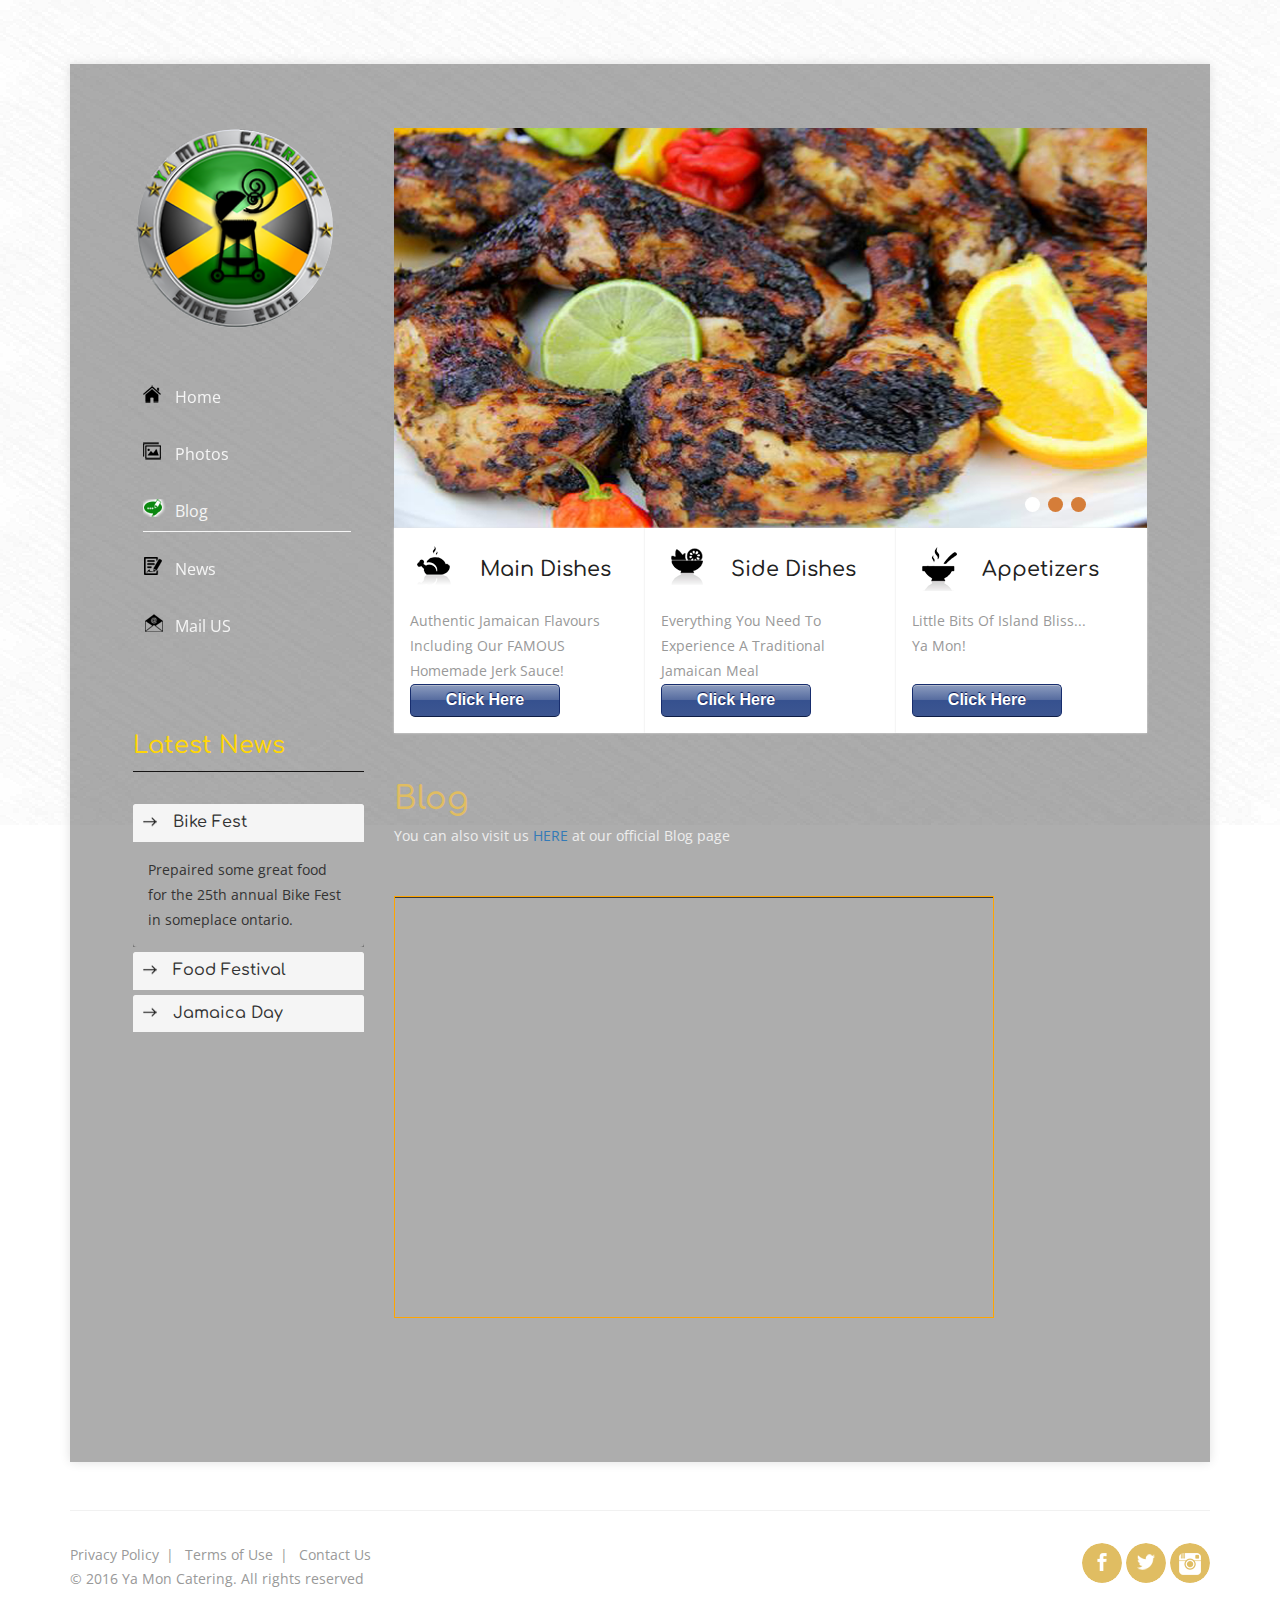
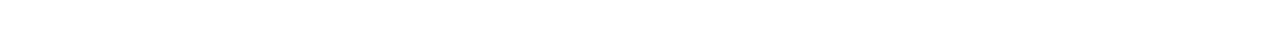
<file: YaMonCatering/web/blog.html>
<!--
Author: W3layouts
Author URL: http://w3layouts.com
License: Creative Commons Attribution 3.0 Unported
License URL: http://creativecommons.org/licenses/by/3.0/
-->
<!DOCTYPE html>
<html>
<head>
<title>Ya Mon Catering | Blog</title>
<!-- for-mobile-apps -->
<meta name="viewport" content="width=device-width, initial-scale=1">
<meta http-equiv="Content-Type" content="text/html; charset=utf-8" />
<meta name="keywords" content="Great Taste Responsive web template, Bootstrap Web Templates, Flat Web Templates, Android Compatible web template,
Smartphone Compatible web template, free webdesigns for Nokia, Samsung, LG, SonyEricsson, Motorola web design" />
<script type="application/x-javascript"> addEventListener("load", function() { setTimeout(hideURLbar, 0); }, false);
		function hideURLbar(){ window.scrollTo(0,1); } </script>
<!-- //for-mobile-apps -->
<link href="css/bootstrap.css" rel="stylesheet" type="text/css" media="all" />
<link href="css/style.css" rel="stylesheet" type="text/css" media="all" />
<!-- js -->
<script src="js/jquery-1.11.1.min.js"></script>
<!-- //js -->
<link href='//fonts.googleapis.com/css?family=Open+Sans:400,300,300italic,400italic,600,600italic,700,700italic,800,800italic' rel='stylesheet' type='text/css'>
<link href='//fonts.googleapis.com/css?family=Great+Vibes' rel='stylesheet' type='text/css'>
<link href='//fonts.googleapis.com/css?family=Comfortaa:400,300,700' rel='stylesheet' type='text/css'>
</head>

<body>
<!-- banner-body -->
	<div class="banner-body">
		<div class="container">
			<div class="banner-body-content">
			<div class="col-xs-3 banner-body-left">
				<div class="logo">
					<a href="index.html"></a>
				</div>
				<div class="top-nav">
					<nav class="navbar navbar-default">
						<!-- Brand and toggle get grouped for better mobile display -->
						<div class="navbar-header">
						  <button type="button" class="navbar-toggle collapsed" data-toggle="collapse" data-target="#bs-example-navbar-collapse-1">
							<span class="sr-only">Toggle navigation</span>
							<span class="icon-bar"></span>
							<span class="icon-bar"></span>
							<span class="icon-bar"></span>
						  </button>
						</div>

						<!-- Collect the nav links, forms, and other content for toggling -->
						<div class="collapse navbar-collapse nav-wil" id="bs-example-navbar-collapse-1">
							<nav class="stroke">
								<ul class="nav navbar-nav">
									<li><a href="index.html" class="hvr-underline-from-left"><i class="home1"></i>Home</a></li>
									<li><a href="photos.html" class="hvr-underline-from-left"><i class="picture1"></i>Photos</a></li>
									<li class="active"><a href="blog.html"><i class="edit"></i>Blog</a></li>
									<li><a href="single.html" class="hvr-underline-from-left"><i class="text-size1"></i>News</a></li>
									<li><a href="mail.html" class="hvr-underline-from-left"><i class="envelope1"></i>Mail US</a></li>
								</ul>
							</nav>
						</div>
						<!-- /.navbar-collapse -->
					</nav>
				</div>
			</div>
			<div class="col-xs-9 banner-body-right">
				<div class="wmuSlider example1">
					<div class="wmuSliderWrapper">
						<article style="position: absolute; width: 100%; opacity: 0;">
							<div class="banner-wrap">
								<div class="banner">
								</div>
							</div>
						</article>
						<article style="position: absolute; width: 100%; opacity: 0;">
							<div class="banner-wrap">
								<div class="banner1">
								</div>
							</div>
						</article>
						<article style="position: absolute; width: 100%; opacity: 0;">
							<div class="banner-wrap">
								<div class="banner2">
								</div>
							</div>
						</article>
					</div>
				</div>
					<script src="js/jquery.wmuSlider.js"></script>
					  <script>
						$('.example1').wmuSlider();
					 </script>
				<div class="banner-bottom">
					<div class="col-md-4 banner-left">
						<div class="col-xs-3 banner-left1">
							<div class="banner-left11">
								<span> </span>
							</div>
						</div>
						<div class="col-xs-9 banner-right1">
							<h3>Main Dishes</h3>
						</div>
						<div class="clearfix"> </div>
						<p>Authentic Jamaican Flavours Including Our FAMOUS Homemade Jerk Sauce!
						<a href="photos.html#entree"><button class="skip">Click Here</button></a></p>
					</div>
					<div class="col-md-4 banner-left">
						<div class="col-xs-3 banner-left1">
							<div class="banner-left22">
								<span> </span>
							</div>
						</div>
						<div class="col-xs-9 banner-right1">
							<h3>Side Dishes</h3>
						</div>
						<div class="clearfix"> </div>
						<p>Everything You Need To Experience A Traditional Jamaican Meal
						<a href="photos.html#sides"><button class="skip">Click Here</button></a></p>
					</div>
					<div class="col-md-4 banner-left">
						<div class="col-xs-3 banner-left1">
							<div class="banner-left33">
								<span> </span>
							</div>
						</div>
						<div class="col-xs-9 banner-right1">
							<h3>Appetizers</h3>
						</div>
						<div class="clearfix"> </div>
						<p>Little Bits Of Island Bliss...<br>Ya Mon!<br><br>
						<a href="photos.html#apps"><button class="skip">Click Here</button></a></p>
					</div>
					<div class="clearfix"></div>
				</div>
			</div>
			<div class="clearfix"> </div>
			<div class="col-xs-3 banner-body-left">
				<div class="latest-news">
					<h2>Latest News</h2>
					<div class="panel-group" id="accordion" role="tablist" aria-multiselectable="true">
					  <div class="panel panel-default">
						<div class="panel-heading" role="tab" id="headingOne">
						  <h4 class="panel-title">
							<a role="button" data-toggle="collapse" data-parent="#accordion" href="#collapseOne" aria-expanded="true" aria-controls="collapseOne">
							  Bike Fest
							</a>
						  </h4>
						</div>
						<div id="collapseOne" class="panel-collapse collapse in" role="tabpanel" aria-labelledby="headingOne">
						  <div class="panel-body">
							Prepaired some great food for the 25th annual Bike Fest in someplace ontario.
						  </div>
						</div>
					  </div>
					  <div class="panel panel-default">
						<div class="panel-heading" role="tab" id="headingTwo">
						  <h4 class="panel-title">
							<a class="collapsed" role="button" data-toggle="collapse" data-parent="#accordion" href="#collapseTwo" aria-expanded="false" aria-controls="collapseTwo">
							  Food Festival
							</a>
						  </h4>
						</div>
						<div id="collapseTwo" class="panel-collapse collapse" role="tabpanel" aria-labelledby="headingTwo">
						  <div class="panel-body">
							Our jerk tent was a hugh hit at this festival, offering up jerk Chicken, Beef, Pork, Lamb, and Shrimp.
						  </div>
						</div>
					  </div>
					  <div class="panel panel-default">
						<div class="panel-heading" role="tab" id="headingThree">
						  <h4 class="panel-title">
							<a class="collapsed" role="button" data-toggle="collapse" data-parent="#accordion" href="#collapseThree" aria-expanded="false" aria-controls="collapseThree">
							  Jamaica Day
							</a>
						  </h4>
						</div>
						<div id="collapseThree" class="panel-collapse collapse" role="tabpanel" aria-labelledby="headingThree">
						  <div class="panel-body">
							Always a fun a festive day, celebrating Jamican culture and cooking up lots of good food!
						  </div>
						</div>
					  </div>
					</div>
				</div>
			</div>
			<div class="col-xs-9 banner-body-right">
				<div class="gallery-head">
					<h5>Blog</h5>
					<p>You can also visit us <a href="http://yamoncatering.blogspot.ca/">HERE</a> at our official Blog page</p>
				</div>
				<div class="blog">
					<div class="blog-grid" id="wrapperz">


							<iframe src ="http://yamoncatering.blogspot.ca/" width="1200px" height="300px">
									<p>Your browser does not support this.</p>
							</iframe>

						</div>
						<div class="clearfix"> </div>
					</div>
					<div class="blog-grid">

						<div class="clearfix"> </div>
					</div>
				</div>
				<div class="msg-text-bottom">



					<div class="clearfix"> </div>
				</div>
			</div>
			<div class="clearfix"> </div>
			<div class="footer">
				<div class="footer-left">
					<ul>
						<li><a href="#">Privacy Policy</a>|</li>
						<li><a href="#">Terms of Use</a>|</li>
						<li><a href="mail.html">Contact Us</a></li>
					</ul>
					<p>© 2016 Ya Mon Catering. All rights reserved</p>
				</div>
				<div class="footer-right">
					<ul class="social-nav model-3">
						<li><a href="https://www.facebook.com/YaMonCatering/" class="icon icon-border facebook"></a></li>
						<li><a href="https://twitter.com/Ya_Mon_Catering" class="icon icon-border twitter"></a></li>
						 <li><a href="https://www.instagram.com/YaMonCatering/" class="icon icon-border googleplus"></a></li>
					</ul>
				</div>
				<div class="clearfix"> </div>
			</div>
		</div>
		</div>
	</div>
<!-- //banner-body -->
<!-- for bootstrap working -->
	<script src="js/bootstrap.js"></script>
<!-- //for bootstrap working -->
</body>
</html>
</file>
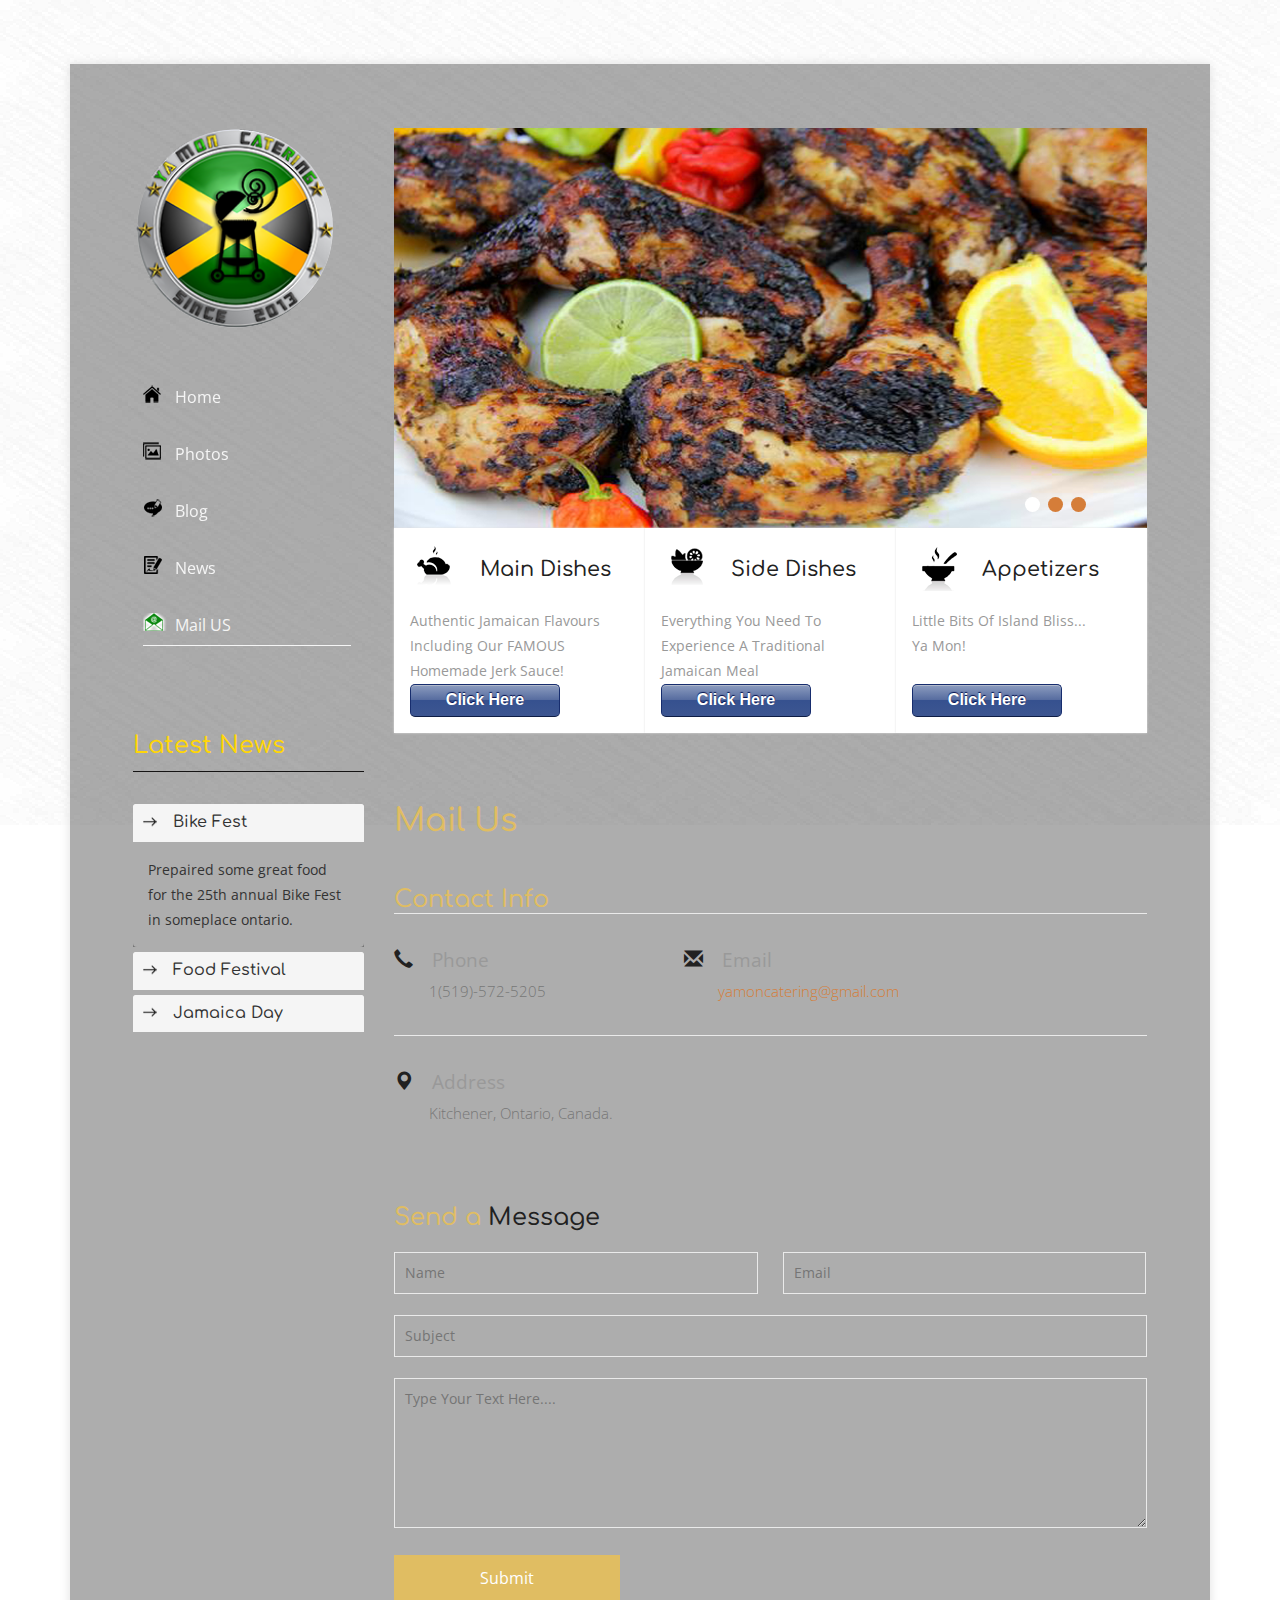
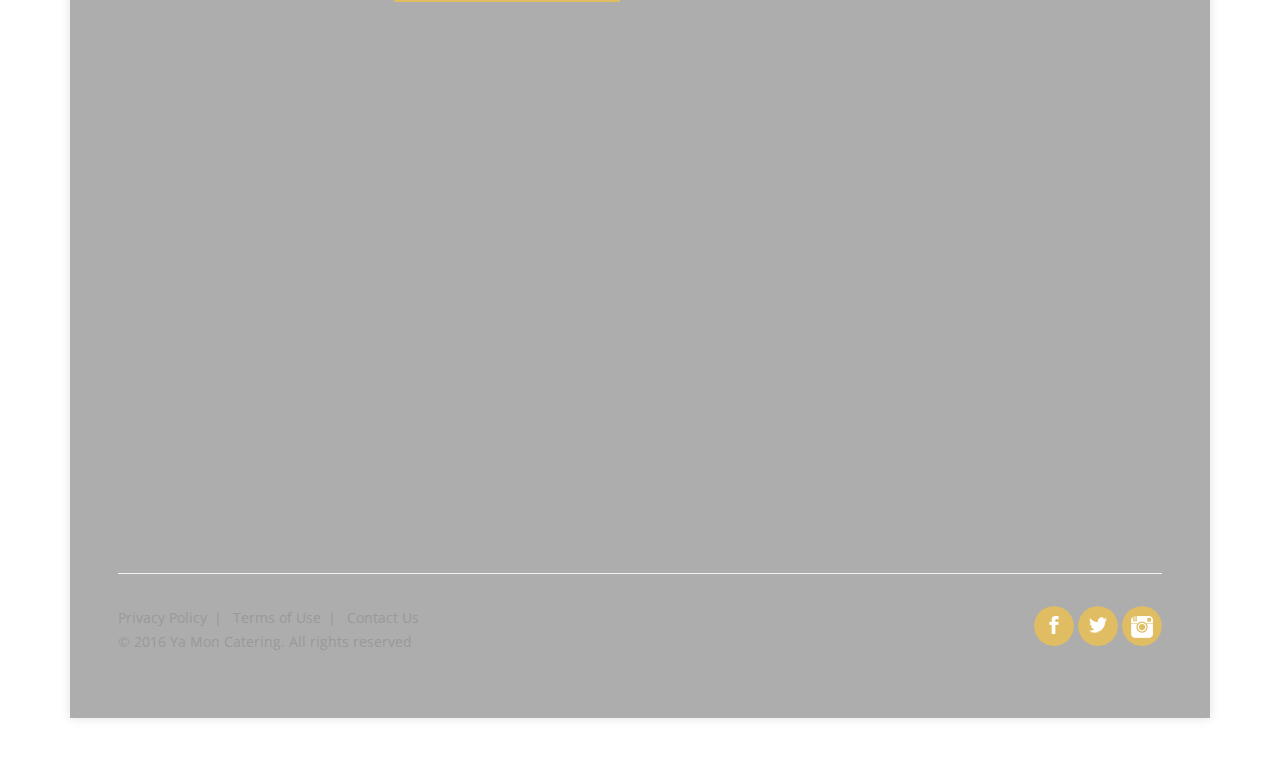
<file: YaMonCatering/web/mail.html>
<!--
Author: W3layouts
Author URL: http://w3layouts.com
License: Creative Commons Attribution 3.0 Unported
License URL: http://creativecommons.org/licenses/by/3.0/
-->
<!DOCTYPE html>
<html>
<head>
<title>Great Taste a Hotels and Restaurants Category Flat Bootstrap Responsive Website Template | Mail Us :: w3layouts</title>
<!-- for-mobile-apps -->
<meta name="viewport" content="width=device-width, initial-scale=1">
<meta http-equiv="Content-Type" content="text/html; charset=utf-8" />
<meta name="keywords" content="Great Taste Responsive web template, Bootstrap Web Templates, Flat Web Templates, Android Compatible web template,
Smartphone Compatible web template, free webdesigns for Nokia, Samsung, LG, SonyEricsson, Motorola web design" />
<script type="application/x-javascript"> addEventListener("load", function() { setTimeout(hideURLbar, 0); }, false);
		function hideURLbar(){ window.scrollTo(0,1); } </script>
<!-- //for-mobile-apps -->
<link href="css/bootstrap.css" rel="stylesheet" type="text/css" media="all" />
<link href="css/style.css" rel="stylesheet" type="text/css" media="all" />
<!-- js -->
<script src="js/jquery-1.11.1.min.js"></script>
<!-- //js -->
<link href='//fonts.googleapis.com/css?family=Open+Sans:400,300,300italic,400italic,600,600italic,700,700italic,800,800italic' rel='stylesheet' type='text/css'>
<link href='//fonts.googleapis.com/css?family=Great+Vibes' rel='stylesheet' type='text/css'>
<link href='//fonts.googleapis.com/css?family=Comfortaa:400,300,700' rel='stylesheet' type='text/css'>
</head>

<body>
<!-- banner-body -->
<div class="banner-body">
		<div class="container">
			<div class="banner-body-content">
			<div class="col-xs-3 banner-body-left">
				<div class="logo">
					<a href="index.html"></a>
				</div>
				<div class="top-nav">
					<nav class="navbar navbar-default">
						<!-- Brand and toggle get grouped for better mobile display -->
						<div class="navbar-header">
						  <button type="button" class="navbar-toggle collapsed" data-toggle="collapse" data-target="#bs-example-navbar-collapse-1">
							<span class="sr-only">Toggle navigation</span>
							<span class="icon-bar"></span>
							<span class="icon-bar"></span>
							<span class="icon-bar"></span>
						  </button>
						</div>

						<!-- Collect the nav links, forms, and other content for toggling -->
						<div class="collapse navbar-collapse nav-wil" id="bs-example-navbar-collapse-1">
							<nav class="stroke">
								<ul class="nav navbar-nav">
									<li><a href="index.html" class="hvr-underline-from-left"><i class="home1"></i>Home</a></li>
									<li><a href="photos.html" class="hvr-underline-from-left"><i class="picture1"></i>Photos</a></li>
									<li><a href="blog.html" class="hvr-underline-from-left"><i class="edit1"></i>Blog</a></li>
									<li><a href="single.html" class="hvr-underline-from-left"><i class="text-size1"></i>News</a></li>
									<li class="active"><a href="mail.html"><i class="envelope"></i>Mail US</a></li>
								</ul>
							</nav>
						</div>
						<!-- /.navbar-collapse -->
					</nav>
				</div>
			</div>
			<div class="col-xs-9 banner-body-right">
				<div class="wmuSlider example1">
					<div class="wmuSliderWrapper">
						<article style="position: absolute; width: 100%; opacity: 0;">
							<div class="banner-wrap">
								<div class="banner">
								</div>
							</div>
						</article>
						<article style="position: absolute; width: 100%; opacity: 0;">
							<div class="banner-wrap">
								<div class="banner1">
								</div>
							</div>
						</article>
						<article style="position: absolute; width: 100%; opacity: 0;">
							<div class="banner-wrap">
								<div class="banner2">
								</div>
							</div>
						</article>
					</div>
				</div>
					<script src="js/jquery.wmuSlider.js"></script>
					  <script>
						$('.example1').wmuSlider();
					 </script>
				<div class="banner-bottom">
					<div class="col-md-4 banner-left">
						<div class="col-xs-3 banner-left1">
							<div class="banner-left11">
								<span> </span>
							</div>
						</div>
						<div class="col-xs-9 banner-right1">
							<h3>Main Dishes</h3>
						</div>
						<div class="clearfix"> </div>
						<p>Authentic Jamaican Flavours Including Our FAMOUS Homemade Jerk Sauce!
						<a href="photos.html#entree"><button class="skip">Click Here</button></a></p>
					</div>
					<div class="col-md-4 banner-left">
						<div class="col-xs-3 banner-left1">
							<div class="banner-left22">
								<span> </span>
							</div>
						</div>
						<div class="col-xs-9 banner-right1">
							<h3>Side Dishes</h3>
						</div>
						<div class="clearfix"> </div>
						<p>Everything You Need To Experience A Traditional Jamaican Meal
						<a href="photos.html#sides"><button class="skip">Click Here</button></a></p>
					</div>
					<div class="col-md-4 banner-left">
						<div class="col-xs-3 banner-left1">
							<div class="banner-left33">
								<span> </span>
							</div>
						</div>
						<div class="col-xs-9 banner-right1">
							<h3>Appetizers</h3>
						</div>
						<div class="clearfix"> </div>
						<p>Little Bits Of Island Bliss...<br>Ya Mon!<br><br>
						<a href="photos.html#apps"><button class="skip">Click Here</button></a></p>
					</div>
					<div class="clearfix"></div>
				</div>
			</div>
			<div class="clearfix"> </div>
			<div class="col-xs-3 banner-body-left">
				<div class="latest-news">
					<h2>Latest News</h2>
					<div class="panel-group" id="accordion" role="tablist" aria-multiselectable="true">
					  <div class="panel panel-default">
						<div class="panel-heading" role="tab" id="headingOne">
						  <h4 class="panel-title">
							<a role="button" data-toggle="collapse" data-parent="#accordion" href="#collapseOne" aria-expanded="true" aria-controls="collapseOne">
							  Bike Fest
							</a>
						  </h4>
						</div>
						<div id="collapseOne" class="panel-collapse collapse in" role="tabpanel" aria-labelledby="headingOne">
						  <div class="panel-body">
							Prepaired some great food for the 25th annual Bike Fest in someplace ontario.
						  </div>
						</div>
					  </div>
					  <div class="panel panel-default">
						<div class="panel-heading" role="tab" id="headingTwo">
						  <h4 class="panel-title">
							<a class="collapsed" role="button" data-toggle="collapse" data-parent="#accordion" href="#collapseTwo" aria-expanded="false" aria-controls="collapseTwo">
							  Food Festival
							</a>
						  </h4>
						</div>
						<div id="collapseTwo" class="panel-collapse collapse" role="tabpanel" aria-labelledby="headingTwo">
						  <div class="panel-body">
							Our jerk tent was a hugh hit at this festival, offering up jerk Chicken, Beef, Pork, Lamb, and Shrimp.
						  </div>
						</div>
					  </div>
					  <div class="panel panel-default">
						<div class="panel-heading" role="tab" id="headingThree">
						  <h4 class="panel-title">
							<a class="collapsed" role="button" data-toggle="collapse" data-parent="#accordion" href="#collapseThree" aria-expanded="false" aria-controls="collapseThree">
							  Jamaica Day
							</a>
						  </h4>
						</div>
						<div id="collapseThree" class="panel-collapse collapse" role="tabpanel" aria-labelledby="headingThree">
						  <div class="panel-body">
							Always a fun a festive day, celebrating Jamican culture and cooking up lots of good food!
						  </div>
						</div>
					  </div>
					</div>
				</div>
			</div>
			<br>
			<div class="col-xs-9 banner-body-right">
				<div class="gallery-head">
					<h5>Mail Us</h5>
				</div>
				<!-- mail -->
				<div class="mail">
					<div class="mail-grid1">
						<h3>Contact Info</h3>
						<ul>
							<li><i class="glyphicon glyphicon-earphone" aria-hidden="true"></i>Phone<span>1(519)-572-5205 </span></li>
							<li><i class="glyphicon glyphicon-envelope" aria-hidden="true"></i>Email<a href="mailto:yamoncatering@gmail.com">yamoncatering@gmail.com</a></li>
						</ul>
						<ul>
							<li><i class="glyphicon glyphicon-map-marker" aria-hidden="true"></i>Address<span> Kitchener, Ontario, Canada.</span></li>
						</ul>
					</div>
					<div class="mail-grid1">
						<h3>Send a <span>Message</span></h3>
						<form>
							<input type="text" placeholder="Name" required=" ">
							<input type="email" placeholder="Email" required=" ">
							<div class="clearfix"> </div>
							<input type="text" placeholder="Subject" required=" ">
							<textarea placeholder="Type Your Text Here...." required=" "></textarea>
							<input type="submit" value="Submit">
						</form>
					</div>
				</div>
				<br>
				<div class="row contact">
					<div class="col-md-8">
						<script type="text/javascript" src="https://maps.google.com/maps/api/js?sensor=false"></script>
						<div style="overflow:hidden;height:500px;width:100%;">
							<div id="gmap_canvas" style="height:500px;width:100%;"></div>
							<style>
								#gmap_canvas img {
									max-width: none!important;
									background: none!important
								}
							</style><a class="google-map-code" href="http://www.trivoo.net/gutscheine/schwab/" id="get-map-data">www.trivoo.net</a>
						</div>
						<script type="text/javascript">
							var nLat =43.464399,nLong = -80.521314;
							function init_map() {
								var myOptions = {
									scrollwheel: false,
									zoom: 12,
									center: new google.maps.LatLng(nLat, nLong),
									mapTypeId: google.maps.MapTypeId.ROADMAP
								};
								map = new google.maps.Map(document.getElementById("gmap_canvas"), myOptions);
								marker = new google.maps.Marker({
									map: map,
									position: new google.maps.LatLng(nLat, nLong)
								});
								infowindow = new google.maps.InfoWindow({
									content: "<b>Ya Mon Catering</b><br/>Serving from the Tri-City<br/>and the Greater Toronto area"
								});
								google.maps.event.addListener(marker, "click", function () {
									infowindow.open(map, marker);
								});
								infowindow.open(map, marker);
							}
							google.maps.event.addDomListener(window, 'load', init_map);
						</script>
					</div>
							<!-- //mail -->
				</div>
			</div>
			<div class="clearfix"> </div>
			<div class="footer">
				<div class="footer-left">
					<ul>
						<li><a href="#">Privacy Policy</a>|</li>
						<li><a href="#">Terms of Use</a>|</li>
						<li><a href="mail.html">Contact Us</a></li>
					</ul>
					<p>© 2016 Ya Mon Catering. All rights reserved</p>
				</div>
				<div class="footer-right">
					<ul class="social-nav model-3">
						<li><a href="https://www.facebook.com/YaMonCatering/" class="icon icon-border facebook"></a></li>
						<li><a href="https://twitter.com/Ya_Mon_Catering" class="icon icon-border twitter"></a></li>
						 <li><a href="https://www.instagram.com/YaMonCatering/" class="icon icon-border googleplus"></a></li>
					</ul>
				</div>
				<div class="clearfix"> </div>
			</div>
		</div>
	</div>
</div>
<!-- //banner-body -->
<!-- for bootstrap working -->
	<script src="js/bootstrap.js"></script>
<!-- //for bootstrap working -->
</body>
</html>
</file>
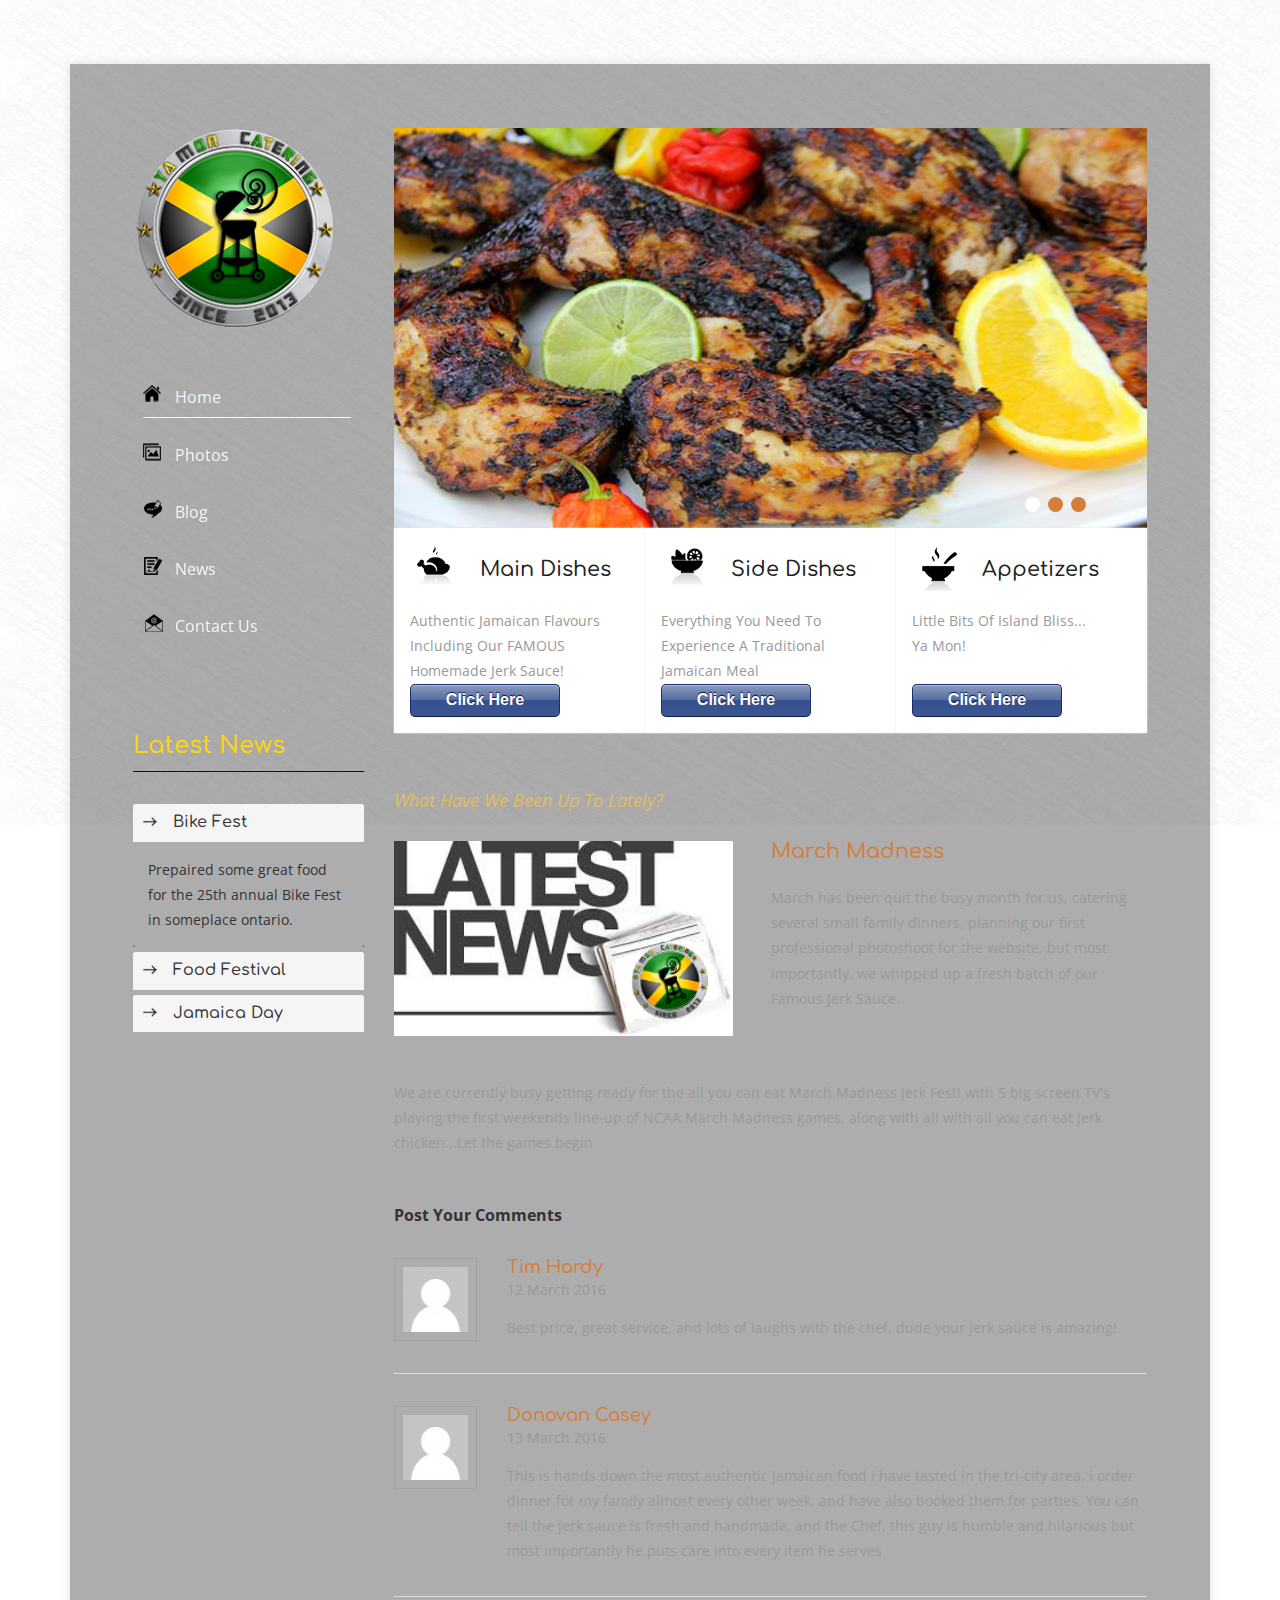
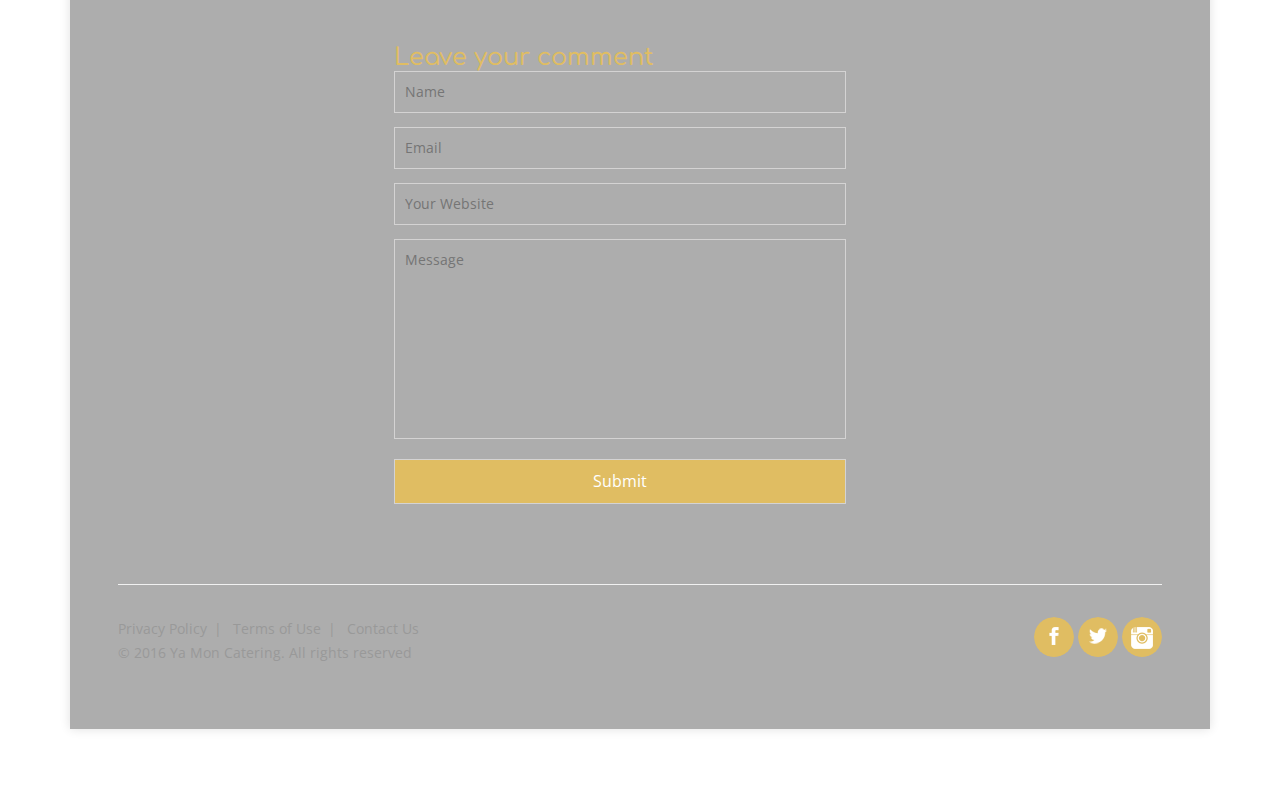
<file: YaMonCatering/web/single.html>
<!--
Author: W3layouts
Author URL: http://w3layouts.com
License: Creative Commons Attribution 3.0 Unported
License URL: http://creativecommons.org/licenses/by/3.0/
-->
<!DOCTYPE html>
<html>
<head>
<title>Great Taste a Hotels and Restaurants Category Flat Bootstrap Responsive Website Template | Single :: w3layouts</title>
<!-- for-mobile-apps -->
<meta name="viewport" content="width=device-width, initial-scale=1">
<meta http-equiv="Content-Type" content="text/html; charset=utf-8" />
<meta name="keywords" content="Great Taste Responsive web template, Bootstrap Web Templates, Flat Web Templates, Android Compatible web template,
Smartphone Compatible web template, free webdesigns for Nokia, Samsung, LG, SonyEricsson, Motorola web design" />
<script type="application/x-javascript"> addEventListener("load", function() { setTimeout(hideURLbar, 0); }, false);
		function hideURLbar(){ window.scrollTo(0,1); } </script>
<!-- //for-mobile-apps -->
<link href="css/bootstrap.css" rel="stylesheet" type="text/css" media="all" />
<link href="css/style.css" rel="stylesheet" type="text/css" media="all" />
<!-- js -->
<script src="js/jquery-1.11.1.min.js"></script>
<!-- //js -->
<link href='//fonts.googleapis.com/css?family=Open+Sans:400,300,300italic,400italic,600,600italic,700,700italic,800,800italic' rel='stylesheet' type='text/css'>
<link href='//fonts.googleapis.com/css?family=Great+Vibes' rel='stylesheet' type='text/css'>
<link href='//fonts.googleapis.com/css?family=Comfortaa:400,300,700' rel='stylesheet' type='text/css'>
</head>

<body>
<!-- banner-body -->
	<div class="banner-body">
		<div class="container">
			<div class="banner-body-content">
			<div class="col-xs-3 banner-body-left">
				<div class="logo">
					<a href="index.html"></a>
				</div>
				<div class="top-nav">
					<nav class="navbar navbar-default">
						<!-- Brand and toggle get grouped for better mobile display -->
						<div class="navbar-header">
						  <button type="button" class="navbar-toggle collapsed" data-toggle="collapse" data-target="#bs-example-navbar-collapse-1">
							<span class="sr-only">Toggle navigation</span>
							<span class="icon-bar"></span>
							<span class="icon-bar"></span>
							<span class="icon-bar"></span>
						  </button>
						</div>

						<!-- Collect the nav links, forms, and other content for toggling -->
						<div class="collapse navbar-collapse nav-wil" id="bs-example-navbar-collapse-1">
							<nav class="stroke">
								<ul class="nav navbar-nav">
									<li class="active"><a href="index.html"><i class="home"></i>Home</a></li>
									<li><a href="photos.html" class="hvr-underline-from-left"><i class="picture1"></i>Photos</a></li>
									<li><a href="blog.html" class="hvr-underline-from-left"><i class="edit1"></i>Blog</a></li>
									<li><a href="single.html" class="hvr-underline-from-left"><i class="text-size1"></i>News</a></li>
									<li><a href="mail.html" class="hvr-underline-from-left"><i class="envelope1"></i>Contact Us</a></li>
								</ul>
							</nav>
						</div>
						<!-- /.navbar-collapse -->
					</nav>
				</div>
			</div>
			<div class="col-xs-9 banner-body-right">
				<div class="wmuSlider example1">
					<div class="wmuSliderWrapper">
						<article style="position: absolute; width: 100%; opacity: 0;">
							<div class="banner-wrap">
								<div class="banner">
								</div>
							</div>
						</article>
						<article style="position: absolute; width: 100%; opacity: 0;">
							<div class="banner-wrap">
								<div class="banner1">
								</div>
							</div>
						</article>
						<article style="position: absolute; width: 100%; opacity: 0;">
							<div class="banner-wrap">
								<div class="banner2">
								</div>
							</div>
						</article>
					</div>
				</div>
					<script src="js/jquery.wmuSlider.js"></script>
					  <script>
						$('.example1').wmuSlider();
					 </script>
				<div class="banner-bottom">
					<div class="col-md-4 banner-left">
						<div class="col-xs-3 banner-left1">
							<div class="banner-left11">
								<span> </span>
							</div>
						</div>
						<div class="col-xs-9 banner-right1">
							<h3>Main Dishes</h3>
						</div>
						<div class="clearfix"> </div>
						<p>Authentic Jamaican Flavours Including Our FAMOUS Homemade Jerk Sauce!
						<a href="single.html"><button class="skip">Click Here</button></a></p>
					</div>
					<div class="col-md-4 banner-left">
						<div class="col-xs-3 banner-left1">
							<div class="banner-left22">
								<span> </span>
							</div>
						</div>
						<div class="col-xs-9 banner-right1">
							<h3>Side Dishes</h3>
						</div>
						<div class="clearfix"> </div>
						<p>Everything You Need To Experience A Traditional Jamaican Meal
						<a href="single.html"><button class="skip">Click Here</button></a></p>
					</div>
					<div class="col-md-4 banner-left">
						<div class="col-xs-3 banner-left1">
							<div class="banner-left33">
								<span> </span>
							</div>
						</div>
						<div class="col-xs-9 banner-right1">
							<h3>Appetizers</h3>
						</div>
						<div class="clearfix"> </div>
						<p>Little Bits Of Island Bliss...<br>Ya Mon!<br><br>
						<a href="single.html"><button class="skip">Click Here</button></a></p>
					</div>
					<div class="clearfix"></div>
				</div>
			</div>
			<div class="clearfix"> </div>
			<div class="col-xs-3 banner-body-left">
				<div class="latest-news">
					<h2>Latest News</h2>
					<div class="panel-group" id="accordion" role="tablist" aria-multiselectable="true">
					  <div class="panel panel-default">
						<div class="panel-heading" role="tab" id="headingOne">
						  <h4 class="panel-title">
							<a role="button" data-toggle="collapse" data-parent="#accordion" href="#collapseOne" aria-expanded="true" aria-controls="collapseOne">
							  Bike Fest
							</a>
						  </h4>
						</div>
						<div id="collapseOne" class="panel-collapse collapse in" role="tabpanel" aria-labelledby="headingOne">
						  <div class="panel-body">
							Prepaired some great food for the 25th annual Bike Fest in someplace ontario.
						  </div>
						</div>
					  </div>
					  <div class="panel panel-default">
						<div class="panel-heading" role="tab" id="headingTwo">
						  <h4 class="panel-title">
							<a class="collapsed" role="button" data-toggle="collapse" data-parent="#accordion" href="#collapseTwo" aria-expanded="false" aria-controls="collapseTwo">
							  Food Festival
							</a>
						  </h4>
						</div>
						<div id="collapseTwo" class="panel-collapse collapse" role="tabpanel" aria-labelledby="headingTwo">
						  <div class="panel-body">
							Our jerk tent was a hugh hit at this festival, offering up jerk Chicken, Beef, Pork, Lamb, and Shrimp.
						  </div>
						</div>
					  </div>
					  <div class="panel panel-default">
						<div class="panel-heading" role="tab" id="headingThree">
						  <h4 class="panel-title">
							<a class="collapsed" role="button" data-toggle="collapse" data-parent="#accordion" href="#collapseThree" aria-expanded="false" aria-controls="collapseThree">
							  Jamaica Day
							</a>
						  </h4>
						</div>
						<div id="collapseThree" class="panel-collapse collapse" role="tabpanel" aria-labelledby="headingThree">
						  <div class="panel-body">
							Always a fun a festive day, celebrating Jamican culture and cooking up lots of good food!
						  </div>
						</div>
					  </div>
					</div>
				</div>
			</div>
			<div class="col-xs-9 banner-body-right">
				<!-- single -->
					<div class="single">
						<div class="single-left">
							<p><span>What Have We Been Up To Lately?</span></p>
							<img src="images/news.jpg" alt=" " class="img-responsive" />
						</div>
						<div class="single-right">
							<h4>March Madness</h4>
							<p><span>March has been quit the busy month for us, catering several small family dinners,
									 planning our first professional photoshoot for the website, but most importantly,
									 we whipped up a fresh batch of our Famous Jerk Sauce.

							</span></p>
						</div>
						<div class="clearfix"> </div>
							<p class="tortor">We are currently busy getting ready for the all you can eat March Madness Jerk Fest!
									 with 5 big screen TV's playing the first weekends line-up of NCAA March Madness games,
									 along with all with all you can eat jerk chicken...Let the games begin</p>
						<div class="three-com">
							<label>Post Your Comments</label></h3>
							<div class="tom-grid">
								<div class="tom">
									<img src="images/co.png" alt=" " />
								</div>
								<div class="tom-right">
									<div class="Hardy">
										<h4><a>Tim Hardy</a></h4>
										<p><label>12 March 2016</label></p>
									</div>
									<div class="clearfix"> </div>
									<p class="lorem">Best price, great service, and lots of laughs with the chef, dude your jerk sauce is amazing!</p>
								</div>
								<div class="clearfix"> </div>
							</div>
							<div class="tom-grid humour">
								<div class="tom">
									<img src="images/co.png" alt=" " />
								</div>
								<div class="tom-right">
									<div class="Hardy">
										<h4><a>Donovan Casey</a></h4>
										<p><label>13 March 2016</label></p>
									</div>
									<div class="clearfix"> </div>
									<p class="lorem">This is hands down the most authentic Jamaican food i have tasted
									in the tri-city area, i order dinner for my family almost every other week,
									and have also booked them for parties. You can tell the jerk sauce is fresh and handmade,
									and the Chef, this guy is humble and hilarious but most importantly he puts care into every item he serves</p>
								</div>
								<div class="clearfix"> </div>
							</div>
						</div>
						<div class="leave-comment">
							<h4>Leave your comment</h4>
							<form>
								<input type="text" placeholder="Name" required=" ">
								<input type="text" placeholder="Email" required=" ">
								<input type="text" placeholder="Your Website" required=" ">
								<textarea placeholder="Message" required=" "></textarea>
								<input type="submit" value="Submit">
								<div class="clearfix"> </div>
							</form>
						</div>
					</div>
				<!-- //single -->
			</div>
			<div class="clearfix"> </div>
			<div class="footer">
				<div class="footer-left">
					<ul>
						<li><a href="#">Privacy Policy</a>|</li>
						<li><a href="#">Terms of Use</a>|</li>
						<li><a href="mail.html">Contact Us</a></li>
					</ul>
					<p>© 2016 Ya Mon Catering. All rights reserved</p>
				</div>
				<div class="footer-right">
					<ul class="social-nav model-3">
						<li><a href="https://www.facebook.com/YaMonCatering/" class="icon icon-border facebook"></a></li>
						<li><a href="https://twitter.com/Ya_Mon_Catering" class="icon icon-border twitter"></a></li>
						 <li><a href="https://www.instagram.com/YaMonCatering/" class="icon icon-border googleplus"></a></li>
					</ul>
				</div>
				<div class="clearfix"> </div>
			</div>
		</div>
		</div>
	</div>
<!-- //banner-body -->
<!-- for bootstrap working -->
	<script src="js/bootstrap.js"></script>
<!-- //for bootstrap working -->
</body>
</html>
</file>
<file: YaMonCatering/web/css/style.css>
/*--
Author: W3layouts
Author URL: http://w3layouts.com
License: Creative Commons Attribution 3.0 Unported
License URL: http://creativecommons.org/licenses/by/3.0/
--*/
html, body{
    font-size: 100%;
	background:	#fff;
	font-family: 'Open Sans', sans-serif;

}
iframe {
    -ms-transform:scale(0.86);
    -moz-transform:scale(0.86);
    -o-transform: scale(0.86);
    -webkit-transform: scale(0.86);
    transform:scale(0.86);
    border:1px solid black;
}
iframe {
    position:relative;
    top:-110px;
    left:-400px;
    height:1300px;
    width:1600px;
}
#wrapperz {
    overflow:hidden;
    border:1px solid orange;
    height:522px;
    width:800px;
}
p,body{
	margin:0;
}
h1,h2,h3,h4,h5,h6{
	font-family: 'Comfortaa', cursive;
	margin:0;
}
ul,label{
	margin:0;
	padding:0;
}
body a:hover{
	text-decoration:none;
}
.banner-body{
	background:url(../images/banner.png) 0px 0px;
	background-size:contain;
	-webkit-background-size:contain;
	-moz-background-size:contain;
	-o-background-size:contain;
	-ms-background-size:contain;
	background-repeat: no-repeat;
	padding:5em 0;
}
.banner-body-content {
    padding: 4em 3em;
    background: rgba(0, 0, 0, 0.32);
	box-shadow:0px 0px 10px #E0E0E0;
	-webkit-box-shadow:0px 0px 10px #E0E0E0;
	-moz-box-shadow:0px 0px 10px #E0E0E0;
}
/*-- logo --*/
.logo{
	background:url(../images/logo.png) 0px 0px;
	width:200px;
	height:200px;
	border-radius:100%;
	-webkit-border-radius:100%;
	-moz-border-radius:100%;
	-o-border-radius:100%;
	-ms-border-radius:100%;
	background-size:cover;
	-webkit-background-size:cover;
	-moz-background-size:cover;
	-o-background-size:cover;
	-ms-background-size:cover;
	text-align:center;
}
.logo h1 a{
	color: #333;
    text-decoration: none;
    font-size: 1.5em;
    display: block;
    padding: 0.8em 0;
	font-family: 'Great Vibes', cursive;
}
.logo h1 a span{
	display:block;
	color:#212121;
}
/*-- //logo --*/
/*-- buttons --*/
button.skip {
  background-color: #8c9cbf;
  background-image: -webkit-gradient(linear, left top, left bottom, color-stop(0%, #8c9cbf), color-stop(50%, #546a9e), color-stop(50%, #36518f), color-stop(100%, #3d5691));
  background-image: -webkit-linear-gradient(top, #8c9cbf 0%, #546a9e 50%, #36518f 50%, #3d5691 100%);
  background-image: -moz-linear-gradient(top, #8c9cbf 0%, #546a9e 50%, #36518f 50%, #3d5691 100%);
  background-image: -ms-linear-gradient(top, #8c9cbf 0%, #546a9e 50%, #36518f 50%, #3d5691 100%);
  background-image: -o-linear-gradient(top, #8c9cbf 0%, #546a9e 50%, #36518f 50%, #3d5691 100%);
  background-image: linear-gradient(top, #8c9cbf 0%, #546a9e 50%, #36518f 50%, #3d5691 100%);
  border: 1px solid #172d6e;
  border-bottom: 1px solid #0e1d45;
  border-radius: 5px;
  -webkit-box-shadow: inset 0 1px 0 0 #b1b9cb;
  box-shadow: inset 0 1px 0 0 #b1b9cb;
  color: #fff;
  font: bold 16px/1 "helvetica neue", helvetica, arial, sans-serif;
  padding: 7px 0 8px 0;
  text-decoration: none;
  text-align: center;
  text-shadow: 0 -1px 1px #000f4d;
  width: 150px; }
  button.skip:hover {
    background-color: #7f8dad;
    background-image: -webkit-gradient(linear, left top, left bottom, color-stop(0%, #7f8dad), color-stop(50%, #4a5e8c), color-stop(50%, #2f477d), color-stop(100%, #364c80));
    background-image: -webkit-linear-gradient(top, #7f8dad 0%, #4a5e8c 50%, #2f477d 50%, #364c80 100%);
    background-image: -moz-linear-gradient(top, #7f8dad 0%, #4a5e8c 50%, #2f477d 50%, #364c80 100%);
    background-image: -ms-linear-gradient(top, #7f8dad 0%, #4a5e8c 50%, #2f477d 50%, #364c80 100%);
    background-image: -o-linear-gradient(top, #7f8dad 0%, #4a5e8c 50%, #2f477d 50%, #364c80 100%);
    background-image: linear-gradient(top, #7f8dad 0%, #4a5e8c 50%, #2f477d 50%, #364c80 100%);
    cursor: pointer; }
  button.skip:active {
    -webkit-box-shadow: inset 0 0 20px 0 #1d2845, 0 1px 0 white;
    box-shadow: inset 0 0 20px 0 #1d2845, 0 1px 0 white; }

/*-- top-nav --*/
i.home1{
    background: url(../images/img-sp.png) no-repeat -20px -240px;
    display: inline-block;
    width: 18px;
    height: 18px;
}
i.home,.navbar-default .navbar-nav > li > a:hover i.home1{
	background: url(../images/img-sp.png) no-repeat -20px -282px;
    display: inline-block;
	width: 18px;
    height: 18px;
}
i.picture1 {
    background: url(../images/img-sp.png) no-repeat -97px -240px;
    display: inline-block;
    width: 18px;
    height: 18px;
}
i.picture,.navbar-default .navbar-nav > li > a:hover i.picture1{
	background: url(../images/img-sp.png) no-repeat -97px -287px;
    display: inline-block;
	width: 18px;
    height: 18px;
}
i.edit1 {
    background: url(../images/img-sp.png) no-repeat -182px -240px;
    display: inline-block;
    width: 18px;
    height: 18px;
}
i.edit,.navbar-default .navbar-nav > li > a:hover i.edit1{
	background: url(../images/img-sp.png) no-repeat -182px -287px;
    display: inline-block;
	width: 18px;
    height: 18px;
}
i.text-size1 {
    background: url(../images/img-sp.png) no-repeat -274px -239px;
    display: inline-block;
    width: 18px;
    height: 18px;
}
i.text-size,.navbar-default .navbar-nav > li > a:hover i.text-size1{
	background: url(../images/img-sp.png) no-repeat -274px -288px;
    display: inline-block;
	width: 18px;
    height: 18px;
}
i.envelope1{
    background: url(../images/img-sp.png) no-repeat -354px -240px;
    display: inline-block;
    width: 18px;
    height: 18px;
}
i.envelope,.navbar-default .navbar-nav > li > a:hover i.envelope1{
	background: url(../images/img-sp.png) no-repeat -354px -287px;
    display: inline-block;
	width: 18px;
    height: 18px;
}
.navbar-nav > li {
    float: none;
}
.navbar-default .navbar-collapse, .navbar-default .navbar-form {
    border: none;
}
.navbar-default {
    background: none;
    border: none;
}
.navbar-nav > li > a {
    padding:10px 0;
    margin: 15px 10px;
    font-size: 1em;
    color:#f5f5f5!important;
	width: 90%;
}
.navbar-nav > li > a i {
    padding-left: 2em;
}
.navbar-nav {
    float: none;
}
.navbar-default .navbar-nav > .active > a, .navbar-default .navbar-nav > .active > a:hover, .navbar-default .navbar-nav > .active > a:focus {

    background: transparent;
	border-bottom: 1px solid;
}
.navbar-default .navbar-nav > li > a:hover, .navbar-default .navbar-nav > li > a:focus {
    color:#FFD607  !important;
	text-shadow: -2px 1px 0px rgba(25, 25, 25, 1);
}
/* Underline From Left */
.hvr-underline-from-left {
  display: inline-block;
  vertical-align: middle;
  -webkit-transform: translateZ(0);
  transform: translateZ(0);
  box-shadow: 0 0 1px rgba(0, 0, 0, 0);
  -webkit-backface-visibility: hidden;
  backface-visibility: hidden;
  -moz-osx-font-smoothing: grayscale;
  position: relative;
  overflow: hidden;
}
.hvr-underline-from-left:before {
  content: "";
  position: absolute;
  z-index: -1;
  left: 0;
  right: 100%;
  bottom: 0;
	background: #151414;
    height: 1px;
  -webkit-transition-property: right;
  transition-property: right;
  -webkit-transition-duration: 0.3s;
  transition-duration: 0.3s;
  -webkit-transition-timing-function: ease-out;
  transition-timing-function: ease-out;
}
.hvr-underline-from-left:hover:before, .hvr-underline-from-left:focus:before, .hvr-underline-from-left:active:before {
  right: 0;
}
.top-nav {
    margin: 2em 0;
}
.navbar-collapse {
    padding: 0;
}
/*-- //top-nav --*/

/*-- latest-news --*/
.banner-right1 {
    padding-right: 0;
}
.latest-news h2,.latest-news h3{
	font-size:1.5em;
	color:#FFD607;
	margin:0;
	padding-bottom:.5em;
	border-bottom:1px solid #151414;
}
.latest-news h3{
	margin:2em 0 0 !important;
}
.panel-group {
    margin: 2em 0;
}
.panel-body {
    font-size: 14px;
    color: #333;
    line-height: 1.8em;
}
.panel-title > a, .panel-title > small, .panel-title > .small, .panel-title > small > a, .panel-title > .small > a {
    color: #333;
    font-size: 1em;
	text-decoration:none;
}
.panel-heading {
    padding: 10px 5px 10px 40px;
    background: url(../images/img-sp.png) no-repeat -19px -183px;
}
.panel-default {
    border: none;
}
.panel-group .panel-heading + .panel-collapse > .panel-body, .panel-group .panel-heading + .panel-collapse > .list-group {
    border-top: none;
}
.collapse.in {
    background: rgba(0, 0, 0, 0.32);
}
.panel {
    box-shadow: none;
}
.join a{
	padding:8px 35px;
	color:#999;
	text-decoration:none;
	font-size:1em;
	text-align:center;
	border:1px solid;
	transition:.5s ease-in;
	-webkit-transition:.5s ease-in;
	-moz-transition:.5s ease-in;
	-o-transition:.5s ease-in;
	-ms-transition:.5s ease-in;
}
.join a:hover{
	border:1px solid #D57D39;
	color:#D57D39 ;
}
.latest-news p{
	margin:1em 0 0;
	color:#999;
	line-height:1.8em;
	font-size:14px;
}
/*-- //latest-news --*/
/*-- banner --*/
.banner,.banner1,.banner2{
	min-height:400px;
}
.banner{
	background:url(../images/1.jpg) no-repeat 0px 0px;
	background-size:cover;
	-webkit-background-size:cover;
	-moz-background-size:cover;
	-o-background-size:cover;
	-ms-background-size:cover;
}
.banner1{
	background:url(../images/2.jpg) no-repeat 0px 0px;
	background-size:cover;
	-webkit-background-size:cover;
	-moz-background-size:cover;
	-o-background-size:cover;
	-ms-background-size:cover;
}
.banner2{
	background:url(../images/3.jpg) no-repeat 0px 0px;
	background-size:cover;
	-webkit-background-size:cover;
	-moz-background-size:cover;
	-o-background-size:cover;
	-ms-background-size:cover;
}
.banner-left{
	background: #fff;
    padding: 1em;
    box-shadow:0px 0px 2px #DFDFDF;
	-webkit-box-shadow:0px 0px 2px #DFDFDF;
	-moz-box-shadow:0px 0px 2px #DFDFDF;
	-o-box-shadow:0px 0px 2px #DFDFDF;
	-ms-box-shadow:0px 0px 2px #DFDFDF;
	transition: .5s ease-in;
	-webkit-transition: .5s ease-in;
	-moz-transition: .5s ease-in;
	-o-transition: .5s ease-in;
	-ms-transition: .5s ease-in;
}
.banner-left:hover {
    background: #212121;
}
.banner-left:hover .banner-left11 span{
	background:url(../images/img-sp.png) no-repeat -85px -13px;
}
.banner-left:hover .banner-left22 span{
	background:url(../images/img-sp.png) no-repeat -86px -61px;
}
.banner-left:hover .banner-left33 span{
	background:url(../images/img-sp.png) no-repeat -82px -119px;
}
.banner-left11 span{
	background:url(../images/img-sp.png) no-repeat -19px -13px;
	display:block;
	width:40px;
	height:50px;
	margin: 0 auto;
	transition: .5s ease-in;
    -webkit-transition: .5s ease-in;
    -moz-transition: .5s ease-in;
    -o-transition: .5s ease-in;
    -ms-transition: .5s ease-in;
}
.banner-left22 span{
	background:url(../images/img-sp.png) no-repeat -19px -61px;
	display:block;
	width:40px;
	height:50px;
	margin: 0 auto;
	transition: .5s ease-in;
    -webkit-transition: .5s ease-in;
    -moz-transition: .5s ease-in;
    -o-transition: .5s ease-in;
    -ms-transition: .5s ease-in;
}
.banner-left33 span{
	background: url(../images/img-sp.png) no-repeat -16px -119px;
    display: block;
    width: 40px;
    height: 50px;
    margin: 0 auto;
	transition: .5s ease-in;
    -webkit-transition: .5s ease-in;
    -moz-transition: .5s ease-in;
    -o-transition: .5s ease-in;
    -ms-transition: .5s ease-in;
}
.banner-right1 h3{
	color:#212121;
    font-size: 1.3em;
    margin: .5em 0 0;
    line-height: 1.5em;
	text-transform:capitalize;
	transition: .5s ease-in;
    -webkit-transition: .5s ease-in;
    -moz-transition: .5s ease-in;
    -o-transition: .5s ease-in;
    -ms-transition: .5s ease-in;
}
.banner-left:hover .banner-right1 h3{
	color:#fff;
}
.banner-left p{
	margin:1em 0 0;
	color:#999;
	font-size:14px;
	line-height:1.8em;
}
.banner-left1 {
    padding: 0;
}
/*-- wmuslider --*/
.wmuSlider {
	position: relative;
	overflow: hidden;
}
.wmuSlider .wmuSliderWrapper article img {
	/*--max-width: 100%;
	width: auto;
	height: auto;
	display:block;--*/
}
/* Default Skin */
.wmuSliderPagination {
	z-index: 2;
	position: absolute;
	right: 7%;
    bottom: 4%;
}
ul.wmuSliderPagination {
	padding:0;
}
.wmuSliderPagination li {
	float: left;
	margin: 0 8px 0 0;
	list-style-type: none;
}
.wmuSliderPagination a {
	display: block;
	text-indent: -9999px;
	width: 15px;
	height: 15px;
	background:#D57D39;
	border-radius: 25px;
	-webkit-border-radius: 25px;
	-moz-border-radius: 25px;
	-o-border-radius: 25px;
}
.wmuSliderPagination a.wmuActive {
	background:#fff;
}
/* Default Skin */
.wmuGallery .wmuGalleryImage {
	margin-bottom: 10px;
}
.banner-wrap{
	padding:0;
}
/*-- //wmuslider --*/
/*-- //banner --*/
/*-- msg-text --*/
.msg-text{
	margin:3em 0 4em;
    padding: 2em 0;
    border-top:1px solid #EFEFEF;
    border-bottom:1px solid #EFEFEF;
}
.msg-text-left span{
	color:#212121;
	font-size:2em;
}
.msg-text-right p{
	color:#999;
	font-size:14px;
	margin:0;
	line-height:1.8em;
}
.msg-text-left {
    text-align: center;
}
.msg-text-bottom-left img {
    padding: .5em;
    border: 1px dotted #7D7D7D;
}
.msg-text-bottom-left h3 a{
	text-transform: capitalize;
    font-size:.85em;
    color: #D57D39 ;
    margin: 0.5em 0;
    display: block;
    line-height: 1.5em;
    text-decoration: none;
}
.msg-text-bottom-left h3 a:hover{
	color:#999;
}
.msg-text-bottom-left p{
	font-size:14px;
	color:#999;
	margin:0;
	line-height:1.8em;
}
/*-- //msg-text --*/
/*-- footer --*/
.footer{
	margin:3em 0 0;
	border-top:1px solid #F1F1F1;
	padding:2em 0 0;
}
.footer-left{
	float:left;
}
.footer-left ul li{
	display:inline-block;
	margin-right:.5em;
	color:#999;
	font-size:14px;
}
.footer-left ul li a,.footer-left p a:hover{
	color:#999;
	text-decoration:none;
}
.footer-left ul li a{
	padding-right: .5em;
}
.footer-left ul li a:hover,.footer-left p a{
	color:#E0BD62;
}
.footer-left p{
	font-size:14px;
	color:#999;
	margin:0;
	line-height:1.8em;
}
.footer-right{
	float:right;
}
.social-nav li{
	display:inline-block;
}
.icon {
  display: inline-block;
  vertical-align: top;
  overflow: hidden;
  width: 40px;
  height: 40px;
  font-size: 0;
  text-indent: -9999px;
  border-radius: 100%;
}
.icon-border {
  position: relative;
}

.icon-border::before,
.icon-border::after {
  display: block;
  position: absolute;
  top: 0;
  left: 0;
  width: 100%;
  height: 100%;
  content: "";
  border-radius: 100%;
}

.icon-border::before {
  z-index: 1;
  -webkit-transition: box-shadow 0.3s;
          transition: box-shadow 0.3s;
}

.icon-border::after {
  z-index: 2;
  background: url("../images/img-sp.png");
}

/* facebook */
.icon-border.facebook::before,.icon-border.twitter::before,.icon-border.googleplus::before,.icon-border.github::before,.icon-border.rss::before {
  box-shadow:inset 0 0 0 48px #E0BD62;
}

.icon-border.facebook:hover::before,.icon-border.twitter:hover::before,.icon-border.googleplus:hover::before,.icon-border.github:hover::before,.icon-border.rss:hover::before {
  box-shadow:inset 0 0 0 4px #E0BD62;
}
.icon-border.facebook:hover::after{
  background-position:-162px -45px;
}

.icon-border.facebook::after {
  background-position:-162px -7px;
}

/* twitter */

.icon-border.twitter::after {
  background-position:-208px -8px;
}

.icon-border.twitter:hover::after{
  background-position:-208px -44px;
}

/* google plus */
.icon-border.googleplus::after {
  background-position: -244px -7px;
}

.icon-border.googleplus:hover::after{
  background-position:-244px -44px;
}

/* github */

.icon-border.github::after {
  background-position:-289px -11px;
}

.icon-border.github:hover::after{
  background-position:-289px -44px;
}

/* rss */
.icon-border.rss::after {
  background-position:-330px -9px;
}

.icon-border.rss:hover::after{
  background-position:-330px -44px;
}
/*-- //footer --*/
/*-- gallery --*/
.gallery-grids,.blog,.single{
	margin:3em 0 5em;
}
.gallery-grid {
    float: left;
    width: 33.33%;
}
.gallery-grid img {
    padding: .1em;
}
.gallery-head h5{
	font-size:2em;
    color: #E0BD62;
    margin: 1.5em 0 0;
}
.gallery-head p{
	font-size:14px;
	color:#EEE;
	margin:.5em 0 0;
	line-height:1.8em;
}
/* Common style */
.msg-text-bottom-left figure {
    position: relative;
    float: none;
    overflow: hidden;
    margin: 0;
    min-width: 219px;
    max-width: 291px;
    width: 48%;
    height: 155px;
	background:none;
	text-align: center;
	cursor: pointer;
}
.msg-text-bottom-left figure img.one{
	width:100%;
}
.msg-text-bottom-left figure img {
	position: relative;
	display: block;
	min-height: 100%;
	max-width: 100%;
	opacity: 0.8;
}

.msg-text-bottom-left figure figcaption::before,
.msg-text-bottom-left figure figcaption::after {
	pointer-events: none;
}

.msg-text-bottom-left figure figcaption,
.msg-text-bottom-left figure figcaption > a {
	position: absolute;
	top: 0;
	left: 0;
	width: 100%;
	height: 100%;
}
/***** Winston *****/
/*-----------------*/

figure.effect-winston {
	text-align: left;
	margin: 0 0 1em;
}

figure.effect-winston img {
	-webkit-transition: opacity 0.45s;
	transition: opacity 0.45s;
}

figure.effect-winston figcaption::before {
	position: absolute;
    top: 0;
    left: 0;
    width: 100%;
    height: 100%;
    background-size: 100% 100%;
    content: '';
    -webkit-transition: opacity 0.45s, -webkit-transform 0.45s;
    transition: opacity 0.45s, transform 0.45s;
    /* -webkit-transform: rotate3d(0,0,1,45deg); */
    /* transform: rotate3d(0,0,1,45deg); */
    /* -webkit-transform-origin: 0 100%; */
    /* transform-origin: 0 100%; */
}
figure.effect-winston p {
    font-size: 14px;
    margin: 2em 0 0;
    text-transform: capitalize;
    line-height: 1.8em;
	padding: 1em;
	color:#fff;
}

figure.effect-winston:hover img {
	opacity: 0.6;
}

figure.effect-winston:hover figcaption::before {
	opacity: 0.7;
	-webkit-transform: rotate3d(0,0,1,20deg);
	transform: rotate3d(0,0,1,20deg);
	background:rgba(45, 45, 45, 0.35);
}
.gallery-grid img:hover {
    opacity: .5;
}
/*-- //gallery --*/
/*-- blog --*/
.blog-grid-left img{
	padding:.3em;
	border:1px dotted #999;
}
.blog-grid-right h4 a{
	text-transform: capitalize;
    font-size:1.2em;
    color: #D57D39;
    margin: 0;
    line-height: 1.5em;
	text-decoration:none;
}
.blog-grid-right h4 a:hover{
	color:#999;
}
.blog-grid-right p{
	margin:1em 0 0;
	color:#999;
	font-size:14px;
	line-height:1.8em;
}
.blog-grid-right a span{
	margin:1em 0 0;
	font-size:1em;
	color:#212121;
}
.blog-grid-right a:hover span{
	color: #D57D39;
}
.blog-grid:nth-child(2){
	margin:2em 0;
}
/*-- //blog --*/
/*-- single --*/
.single-left{
	float:left;
	width:45%;
	}
.single-left p{
	color:#E0BD62;
    font-size: 14px;
    font-style: italic;
    margin: 0.5em 0 2em;
}
.single-left p span{
	font-size:18px;
	}
.single-left img{
	width:100%;
	padding-bottom: 1em;
	}
.single-right{
	float:right;
	width:50%;
	margin-top: 2.5em;
	}
.single-right h4{
	color:#D57D39;
    text-transform: capitalize;
    margin: 1em 0;
    font-size: 1.3em;
	}
.single-right p {
  color: #999;
  font-size: 14px;
  line-height: 1.8em;
  margin: 0;
}
.single-right p span{
	margin:1em 0 0;
	display:block;
	}
.single p.tortor{
	color: #999;
	font-size: 14px;
	line-height: 1.8em;
	margin:2em 0 0;
}
.single-right p label{
	color:#adadad;
	margin:0;
	}
.single-footer{
	float:none !important;
	margin:3em 0;
}
.tags-cate{
	padding:3em 0;
	border-top:1px dotted #adadad;
	border-bottom:1px dotted #adadad;
	margin:3em 0;
	}
.cat-grid{
	float:left;
	width:33.33%;
	text-align: center;
	}
.cat-grid h4{
	color:#E0BD62;
	font-size: 1.5em;
	margin: 0;
	}
.cat-grid h4 span{
	font-size: 1.3em;
    color: #212121;
	}
.cat-grid ul{
	padding:2em 0 0;
	margin:0;
	}
.cat-grid ul li{
	list-style-type:none;
	margin-top:1em;
	}
.cat-grid ul li a{
	color: #999;
    font-size: 14px;
    border: 1px dotted #adadad;
    padding: .5em 1em;
    width: 90%;
    display: block;
	text-decoration:none;
	transition:.5s ease-in;
	}
.cat-grid ul li a:hover{
	text-decoration:none;
	color: #fff;
	background-color:#D57D39;
	}
.top-social-icons {
	margin-top: 3em;
	}
.three-com h3{
	color: #E49B24;
    font-size: 1.3em;
    margin: 0;
    font-style: normal;
    padding:0 0 1em;
	}
.three-com h3 span{
	color:#D57D6D;
	font-size:15px;
	}
.three-com h3 label{
	color: #E0BD62;
    font-weight: normal;
	}
.tom-grid{
	padding:2em 0;
	border-bottom:1px solid #dddddd;
	width: 100%;
	}
.tom {
    float: left;
    border: 1px dotted #999;
    padding: .5em;
    width: 11%;
}
.tom img{
	width:100%;
}
.tom-right{
	float:right;
	width:85%;
	}
.tom-right h4 a{
	color:#D57D39;
    font-size: 1em;
    font-style: normal;
    margin: 0;
	text-decoration:none;
	}
.tom-right h4 a:hover{
	color:#212121;
}
.tom-right p label{
	color: #999;
    font-size: 14px;
    margin: 0;
    font-style: normal;
    font-weight: normal;
	}
.tom-right p.lorem{
	color: #999;
    font-size: 14px;
    margin: 1em 0 0;
    line-height: 1.8em;
    font-style: normal;
	}
.Hardy{
	float:left;
	}
.reply{
	float:left;
	margin-left:20em;
	margin-top: .5em;
	}
.reply a{
	padding: 8px 22px;
    background: url(../images/update.png) no-repeat 16px 8px #D57D39;
    padding-left: 3.3em;
    display: block;
    color: #fff;
    font-size: 13px;
    font-weight: 600;
    font-style: normal;
    transition: .5s all;
    -webkit-transition: .5s all;
    -moz-transition: .5s all;
    -o-transition: .5s all;
    -ms-transition: .5s all;
	text-decoration:none;
	}
.reply a:hover{
	background:url(../images/update.png) no-repeat 16px 8px #212121;
	display:block;
	text-decoration:none;
	}
.tom-grid:nth-child(4){
	border-bottom:none;
	}
.three-com{
	margin:3em 0;
	}
.leave-comment {
	  margin: 3em 0 0;
	}
.leave-comment h4{
	color:#E0BD62;
    margin: 0;
    font-size: 1.5em;
	}
.leave-comment p{
	color:#AFAFAF;
	font-size: 14px;
	margin: .5em 0 2em;
	}
.leave-comment input[type="text"],.leave-comment textarea,.leave-comment input[type="submit"]{
	outline: none;
	border: 1px solid #D4D3D3;
	background: none;
	padding:10px;
	width: 60%;
	font-size:14px;
	}
.leave-comment input[type="text"]:nth-child(2){
	margin:1em 0;
	}
.leave-comment textarea{
	resize:none;
	min-height:200px;
	margin:1em 0;
	}
.leave-comment input[type="submit"] {
    font-size: 1em;
    background:#E0BD62;
    padding: 10px 0;
    color: #fff;
    display: block;
	transition:.5s ease-in;
}
.leave-comment input[type="submit"]:hover{
	background:#D57D39;
}
/*--------social simptip--------*/
.top-social-icons a:hover{
	background:none;
	color:#838383;
	text-decoration:none;
	}
.top-social-icons a{
	position: relative;
	display: inline-block;
	margin-right: 10px;
	margin-bottom: 10px;
	background: none;
	border:1px dotted #adadad;
	padding: 5px 11px;
	color: #999;
	font-size: 14px;
	text-decoration:none;
	transition:.5s ease-in;
}
.top-social-icons a:hover{
	background:#D57D39;
	color:#fff;
	border: 1px solid #fff;
}
.single h3 {
    font-size: 1.5em;
    color: #212121;
    margin: 0;
    line-height: 1.5em;
}
.single {
    margin-bottom: 2em !important;
}
/*-- single --*/
/*--Typography--*/
.typo {
    margin: 3em 0 0;
}
.well {
    font-weight: 300;
    font-size: 14px;
}
.list-group-item {
    font-weight: 300;
    font-size: 14px;
}
li.list-group-item1 {
    font-size: 14px;
    font-weight: 300;
}
.typo p {
    margin: 0;
    font-size: 14px;
    font-weight: 300;
}
.show-grid [class^=col-] {
    background: #fff;
  text-align: center;
  margin-bottom: 10px;
  line-height: 2em;
  border: 10px solid #f0f0f0;
}
.show-grid [class*="col-"]:hover {
  background: #e0e0e0;
}
.grid_3{
	margin-bottom:2em;
}
.xs h3, h3.m_1{
	color:#000;
	font-size:1.7em;
	font-weight:300;
	margin-bottom: 1em;
}
.grid_3 p{
  color: #999;
  font-size: 0.85em;
  margin-bottom: 1em;
  font-weight: 300;
}
.grid_4{
	background:none;
	margin-top:50px;
}
.label {
  font-weight: 300 !important;
  border-radius:4px;
}
.grid_5{
	background:none;
	padding:2em 0;
}
.grid_5 h3, .grid_5 h2, .grid_5 h1, .grid_5 h4, .grid_5 h5, h3.hdg, h3.bars {
	margin-bottom: 1em;
    color:#D5B319;
    letter-spacing: 1px;
}
.table > thead > tr > th, .table > tbody > tr > th, .table > tfoot > tr > th, .table > thead > tr > td, .table > tbody > tr > td, .table > tfoot > tr > td {
  border-top: none !important;
}
.tab-content > .active {
  display: block;
  visibility: visible;
}
.pagination > .active > a, .pagination > .active > span, .pagination > .active > a:hover, .pagination > .active > span:hover, .pagination > .active > a:focus, .pagination > .active > span:focus {
  z-index: 0;
}
.badge-primary {
  background-color: #03a9f4;
}
.badge-success {
  background-color: #8bc34a;
}
.badge-warning {
  background-color: #ffc107;
}
.badge-danger {
  background-color: #e51c23;
}
.grid_3 p{
  line-height: 2em;
  color: #888;
  font-size: 0.9em;
  margin-bottom: 1em;
  font-weight: 300;
}
.bs-docs-example {
  margin: 1em 0;
}
section#tables  p {
 margin-top: 1em;
}
.tab-container .tab-content {
  border-radius: 0 2px 2px 2px;
  border: 1px solid #e0e0e0;
  padding: 16px;
  background-color: #ffffff;
}
.table td, .table>tbody>tr>td, .table>tbody>tr>th, .table>tfoot>tr>td, .table>tfoot>tr>th, .table>thead>tr>td, .table>thead>tr>th {
  padding: 15px!important;
}
.table > thead > tr > th, .table > tbody > tr > th, .table > tfoot > tr > th, .table > thead > tr > td, .table > tbody > tr > td, .table > tfoot > tr > td {
  font-size: 0.9em;
  color: #999;
  border-top: none !important;
}
.tab-content > .active {
  display: block;
  visibility: visible;
}
.label {
  font-weight: 300 !important;
}
.label {
  padding: 4px 6px;
  border: none;
  text-shadow: none;
}
.nav-tabs {
  margin-bottom: 1em;
}
.alert {
  font-size: 0.85em;
}
h1.t-button,h2.t-button,h3.t-button,h4.t-button,h5.t-button {
line-height:1.8em;
  margin-top:0.5em;
  margin-bottom: 0.5em;
}
li.list-group-item1 {
  line-height: 2.5em;
}
.input-group {
  margin-bottom: 20px;
  }
.list-group {
  margin-bottom: 48px;
}
 ol {
  margin-bottom: 44px;
}
h2.typoh2{
    margin: 0 0 10px;
}
/*--latest nav --*/

@media (max-width:768px){
	.grid_5 {
		padding: 0 0 1em;
	}
	.grid_3 {
		margin-bottom: 0em;
	}
}
@media (max-width:640px){
	h1, .h1, h2, .h2, h3, .h3 {
		margin-top: 0px;
		margin-bottom: 0px;
	}
	.grid_5 h3, .grid_5 h2, .grid_5 h1, .grid_5 h4, .grid_5 h5, h3.hdg, h3.bars {
		margin-bottom: .5em;
	}
	.progress {
		height: 10px;
		margin-bottom: 10px;
	}
	ol.breadcrumb li,.grid_3 p,ul.list-group li,li.list-group-item1 {
		font-size: 14px;
	}
	.breadcrumb {
		margin-bottom: 10px;
	}
	.well {
		font-size: 14px;
		margin-bottom: 10px;
	}
	h2.typoh2 {
		font-size: 1.5em;
	}
}
@media (max-width:480px){
	.table h1 {
		font-size: 26px;
	}
	.table h2 {
		font-size: 23px;
	}
	.table h3 {
		font-size: 20px;
	}
	.label {
		font-size: 53%;
	}
	.alert,p {
		font-size: 14px;
	}
	.pagination {
		margin: 20px 0 0px;
	}
}
@media (max-width: 320px){
	.caption span {
		margin: 0 0 1.5em;
	}
	.grid_4 {
		margin-top: 18px;
	}
	h3.title {
		font-size: 1.6em;
	}
	.alert, p,ol.breadcrumb li, .grid_3 p,.well, ul.list-group li, li.list-group-item1,a.list-group-item {
		font-size: 13px;
	}
	.alert {
		padding: 10px;
		margin-bottom: 10px;
	}
	ul.pagination li a {
		font-size: 14px;
		padding: 5px 11px;
	}
	.list-group {
		margin-bottom: 10px;
	}
	.well {
		padding: 10px;
	}
	.nav > li > a {
		font-size: 14px;
	}
	table.table.table-striped,.table-bordered,.bs-docs-example {
		display: none;
	}
}
/*--//Typography --*/
/*-- mail --*/
.mail-grid1 h3, .map h3{
	font-size:1.5em;
    color: #E0BD62;
    margin: 2em 0 0;
}
.mail-grid1 h3 span,.map h3 span{
	color:#212121;
}
.mail-grid1 p{
	font-size:14px;
	color:#999;
	margin:0.5em 0 1.5em;
}
.mail-grid1 ul{
	padding:2em 0;
	border-top:1px solid #EAEAEA;
}
.mail-grid1 ul:nth-child(4){
	border-bottom:1px solid #EAEAEA;
}
.mail-grid1 ul li{
	display: inline-block;
    font-size: 1.2em;
    padding-left: 1em;
    color: #999;
}
.mail-grid1 ul li span,.mail-grid1 ul li a{
	display: block;
    color: #777;
    font-weight: 300;
    padding-left: 1em;
    font-size: .8em;
    margin: .5em 0 0;
}
.mail-grid1 ul li a{
	color:#D57D39;
	text-decoration:none;
}
.mail-grid1 ul li a:hover{
	color:#777;
}
.mail-grid1 ul li i {
    left: -1em;
    color:#212121;
}
.mail-grid1 ul li:nth-child(2) {
    margin-left: 7em;
}
.mail-grid1 input[type="text"]:nth-child(1),.mail-grid1 input[type="email"]{
	width:48.3% !important;
	margin:1.5em 0;
}
.mail-grid1 input[type="email"] {
    margin-left:1.5em !important;
}
.mail-grid1 input[type="text"],.mail-grid1 input[type="email"],.mail-grid1 textarea{
	outline:none;
	border:1px solid #EAEAEA;
	font-size:14px;
	color:#999;
	padding:10px;
	background:none;
	width:100%;
}
.mail-grid1 textarea{
	margin:1.5em 0;
	min-height:150px;
}
.mail-grid1 input[type="submit"]{
	outline:none;
	border:none;
	font-size:1em;
	background:#E0BD62;
	padding:12px 0;
	width:30%;
	color:#fff;
	transition:.5s ease-in;
	-webkit-transition:.5s ease-in;
	-moz-transition:.5s ease-in;
}
.mail-grid1 input[type="submit"]:hover{
	background:#D57D39;
}
.map iframe{
	width:100%;
	min-height:300px;
	margin:3em 0 0em;
}
/*-- //mail --*/
/*-----start-responsive-design------*/
@media (max-width:1280px){
	.banner-body {
		padding:4em 0;
	}
	iframe {
    -ms-transform:scale(0.66);
    -moz-transform:scale(0.66);
    -o-transform: scale(0.66);
    -webkit-transform: scale(0.66);
    transform:scale(0.66);
    border:1px solid black;
}
iframe {
    position:relative;
    top:-170px;
    left:-350px;
    height:1000px;
    width:1300px;
}
#wrapperz {
    overflow:hidden;
    border:1px solid orange;
    height:422px;
    width:600px;
}
}
@media (max-width:1080px){
	.logo h1 a {
		font-size: 1.4em;
		padding: 0.8em 0 .6em;
	}
	.logo {
		width: 180px;
		height: 180px;
	}
	.top-nav {
		margin: 1em 0 0;
	}
	.banner-body-content {
		padding: 2.5em 1em;
	}
	.banner-right1 h3 {
		font-size: 1.1em;
		margin: .8em 0 0;
	}
	.banner-left p {
		margin: 0.5em 0 0;
	}
	.gallery-head h5 {
		font-size: 1.8em;
	}
	.mail-grid1 input[type="text"]:nth-child(1), .mail-grid1 input[type="email"] {
		width: 48% !important;
	}
	.pagination-lg > li > a, .pagination-lg > li > span {
		padding: 10px 15px;
	}
	.blog-grid-right h4 a {
		font-size: 1.1em;
	}
	.msg-text-bottom-left h3 a {
		font-size: .75em;
	}
	.msg-text-bottom-left figure {
		min-width: 188px;
		max-width: 188px;
		height: 140px;
	}
	.tags-cate {
		padding: 2em 0;
		margin: 2em 0;
	}
	.cat-grid h4 {
		font-size: 1.3em;
	}
	.cat-grid ul {
		padding: 1em 0 0;
	}
	.top-social-icons {
		margin-top: 2em;
	}
	.single h3 {
		font-size: 1.3em;
	}
	.leave-comment input[type="text"], .leave-comment textarea, .leave-comment input[type="submit"] {
		width: 85%;
	}
	.reply {
		float: right;
		margin-left: 0;
		margin-top: 0;
	}
	.msg-text {
		margin: 3em 0;
	}
	.banner-body {
		padding: 2em 0;
	}
}
@media (max-width:991px){
	.banner-body-left {
		padding: 0;
	}
	.logo {
		width: 172px;
		height: 172px;
	}
	.logo h1 a {
		font-size: 1.3em;
		padding: 0.8em 0 .7em;
	}
	.banner-body-right {
		padding-right: 0;
	}
	.banner-body-content {
		padding: 1em 1em;
	}
	.navbar-nav > li > a {
		margin: 10px 10px;
		font-size: 14px;
	}
	.latest-news h2, .latest-news h3 {
		font-size: 1.3em;
	}
	.panel-title > a, .panel-title > small, .panel-title > .small, .panel-title > small > a, .panel-title > .small > a {
		font-size: 14px;
	}
	.msg-text-bottom-left figure {
		min-width: 100%;
		height:100%;
		float: none;
		margin: 0 auto;
	}
	.msg-text-bottom-left h3 a,.msg-text-bottom-left p{
		text-align:center;
	}
	.msg-text-bottom-left:nth-child(2) {
		margin: 2em 0;
	}
	.footer {
		margin: 2em 0 0;
		padding: 1em 0 0;
	}
	.gallery-head h5 {
		font-size: 1.5em;
	}
	.gallery-grids, .blog, .single {
		margin: 2em 0 4em;
	}
	.blog-grid-left {
		float: none;
		width: 100%;
		margin: 0 0 1em;
	}
	.blog-grid-right,.single-left {
		float: none;
		width: 100%;
	}
	.msg-text-bottom-left h3 a {
		margin: 1em 0 0.5em;
	}
	.single h3 {
		font-size: 1.2em;
	}
	.single-right {
		float: none;
		width: 100%;
		margin-top: 0;
	}
	.cat-grid {
		float: none;
		width: 100%;
	}
	.cat-grid:nth-child(2) {
		margin:2em 0;
	}
	.tom-right {
		width: 80%;
	}
	.tom {
		width: 16%;
	}
	.grid_5 {
		padding: 2em 0 0;
	}
	.mail-grid1 h3, .map h3 {
		font-size: 1.3em;
	}
	.mail-grid1 input[type="text"]:nth-child(1), .mail-grid1 input[type="email"] {
		width: 47.4% !important;
		margin: 0 0 1.5em;
	}
	.mail-grid1 input[type="submit"] {
		padding: 10px 0;
	}
	.map iframe {
		min-height:200px;
		margin: 2em 0 0em;
	}
iframe {
    -ms-transform:scale(0.60);
    -moz-transform:scale(0.60);
    -o-transform: scale(0.60);
    -webkit-transform: scale(0.60);
    transform:scale(0.60);
    border:1px solid black;
}
iframe {
    position:relative;
    top:-200px;
    left:-380px;
    height:1000px;
    width:1300px;
}
#wrapperz {
    overflow:hidden;
    border:1px solid orange;
    height:380px;
    width:500px;
}
}
@media (max-width:800px){
	.gallery-grids, .blog, .single {
		margin: 3em 0 4em;
	}
	.leave-comment input[type="text"], .leave-comment textarea, .leave-comment input[type="submit"] {
		width: 100%;
	}
	.gallery-head h5 {
		margin: 2em 0 0;
	}
}
@media (max-width:768px){
	.banner, .banner1, .banner2 {
		min-height: 290px;
	}
	.footer {
		margin: 3em 0 0;
	}
	.mail-grid1 ul li {
		font-size: 1em;
	}
	.latest-news {
		margin: 2em 0 0;
	}
}
@media (max-width:745px){
	.blog-grid{display:none;}
}
@media (max-width:767px){
	.navbar-toggle {
		float: none;
		margin: 0 0 0 4em;
	}
	.navbar-default .navbar-toggle {
		border-color: #212121;
	}
	.navbar-default .navbar-toggle:hover, .navbar-default .navbar-toggle:focus {
		background-color: transparent;
	}
	.navbar-nav {
		margin: 0;
	}
	.navbar {
		margin-bottom: 0;
	}
	.navbar-nav > li > a {
		padding: 7px 0;
	}
	.top-nav {
		margin: 2em 0 0;
	}
	.latest-news {
		margin: 1em 0 0;
	}
}
@media (max-width:667px){
	.logo {
		width: 146px;
		height: 146px;
	}
	.logo h1 a {
		font-size: 1em;
		padding: 1em 0;
	}
	.banner, .banner1, .banner2 {
		min-height: 240px;
	}
	.navbar-toggle {
		margin: 0 0 0 3em;
	}
}
@media (max-width: 640px){
	.logo {
		width: 140px;
		height: 140px;
	}
	.latest-news h2, .latest-news h3 {
		font-size: 1.2em;
	}
	.panel-group {
		margin: 1em 0;
	}
	.panel-body {
		padding: 4px;
	}
	.join a {
		padding: 7px 30px;
		font-size: 14px;
	}
	.wmuSliderPagination a {
		width: 10px;
		height: 10px;
	}
	.msg-text {
		margin: 2em 0;
	}
	.footer-left {
		float: none;
		text-align: center;
		margin-bottom: 1em;
	}
	.footer-right {
		float: none;
		text-align: center;
	}
	.gallery-grids, .blog, .single {
		margin: 2em 0 2em;
	}
	.blog-grid-right h4 a {
		font-size: 1em;
	}
	.single-right h4 {
		font-size: 1.2em;
	}
	.single p.tortor {
		margin: 0;
	}
	.leave-comment p {
		line-height: 1.8em;
	}
	.mail-grid1 h3, .map h3 {
		font-size: 1.2em;
	}
	.mail-grid1 input[type="text"]:nth-child(1), .mail-grid1 input[type="email"] {
		width:47.7% !important;
		margin: 0 0 1em;
	}
	.mail-grid1 textarea {
		margin: 1em 0;
		min-height: 120px;
	}
	.mail-grid1 input[type="email"] {
		margin-left: 1em !important;
	}
}
@media (max-width: 600px){
	.logo {
		width: 130px;
		height: 130px;
	}
	.logo h1 a {
		padding: 0.8em 0;
	}
}
@media (max-width:480px){
	.banner-body-left {
		float: left;
		width: 100%;
		text-align: center;
	}
	.logo {
		width: 150px;
		height: 150px;
		margin: 0 auto;
	}
	.logo h1 a {
		padding: 1em 0;
	}
	.top-nav {
		margin: 1em 0 0;
	}
	.navbar-toggle {
		margin: 0;
	}
	.banner-body-right {
		padding: 0;
		width: 100%;
	}
	.latest-news {
		margin: 2em 0 0;
		text-align: left;
	}
	.panel-group {
		margin: 2em 0;
	}
	.panel-group .panel {
		text-align: left;
	}
	.footer {
		margin: 2em 0 0;
	}
	.leave-comment h4 {
		font-size: 1.3em;
	}
	.mail-grid1 input[type="submit"] {
		font-size: 14px;
	}
}
@media (max-width:414px){
	.banner, .banner1, .banner2 {
		min-height: 190px;
	}
	.gallery-grid {
		float: none;
		width: 80%;
		margin: 0 auto;
	}
	.cat-grid ul li a {
		margin: 0 auto;
	}
	.mail-grid1 ul li:nth-child(2) {
		margin-left: 2em;
	}
	.mail-grid1 input[type="text"]:nth-child(1), .mail-grid1 input[type="email"] {
		width: 100% !important;
	}
	.mail-grid1 input[type="email"] {
		margin-left: 0 !important;
	}
	.mail-grid1 input[type="submit"] {
		padding: 7px 0;
		width: 45%;
	}
}
@media (max-width:375px){
	.banner-right1 h3 {
		font-size: 1em;
	}
	.msg-text {
		padding: 1.5em 0;
	}
	.gallery-head h5 {
		font-size: 1.3em;
	}
	.gallery-grid {
		width: 100%;
	}
	.blog-grid-right{
		padding: 0;
	}
	.tags-cate {
		padding: 1em 0;
	}
	.single h3 {
		font-size: 1em;
	}
	.three-com {
		margin: 0;
	}
	.tom {
		width: 20%;
		padding: .3em;
	}
	.tom-right {
		width: 72%;
	}
	.table td, .table>tbody>tr>td, .table>tbody>tr>th, .table>tfoot>tr>td, .table>tfoot>tr>th, .table>thead>tr>td, .table>thead>tr>th {
		padding: 11px!important;
	}
	.mail-grid1 ul li:nth-child(2) {
		margin-left: 0;
	}
	.map iframe {
		min-height: 150px;
		margin: 1.5em 0 0em;
	}
}
@media (max-width:320px){
	.banner-body-content {
		padding: .7em;
	}
	.banner, .banner1, .banner2 {
		min-height: 140px;
	}
	.banner-left p,.panel-body,.leave-comment p,.tom-right p.lorem,.cat-grid ul li a,.top-social-icons a,.single-right p,.single p.tortor,.single-left p,.blog-grid-right p,.gallery-head p,.latest-news p,.msg-text-right p,.msg-text-bottom-left p,.footer-left ul li,.footer-left p {
		font-size: 13px;
	}
	.leave-comment input[type="text"],.mail-grid1 input[type="text"], .mail-grid1 input[type="email"], .mail-grid1 textarea, .leave-comment textarea, .leave-comment input[type="submit"] {
		font-size: 13px;
	}
	.mail-grid1 input[type="submit"] {
		width: 60%;
	}
	.leave-comment textarea {
		min-height: 145px;
	}
	.mail-grid1 p {
		font-size: 13px;
		line-height: 1.8em;
	}
	.mail-grid1 ul {
		padding: 1em 0;
	}
	.mail-grid1 ul li,.leave-comment input[type="submit"] {
		font-size: 14px;
	}
	.mail-grid1 ul li:nth-child(2) {
		margin-top: 1em;
	}
	.mail-grid1 ul li span, .mail-grid1 ul li a {
		font-size: .9em;
	}
	.mail-grid1 h3, .map h3 {
		font-size: 1.1em;
	}
	.single {
		margin-bottom: 0em !important;
	}
	.leave-comment p {
		margin: .5em 0 1em;
	}
	.tom-grid {
		padding: 1em 0;
	}
	.leave-comment {
		margin: 2em 0 0;
	}
	.Hardy {
		float: none;
	}
	.tom-right p label {
		font-size: 12px;
	}
	.cat-grid h4 {
		font-size: 1.1em;
	}
	.single-right h4 {
		font-size: 1em;
		margin: 1em 0 .5em;
	}
	.single-left p span {
		font-size: 15px;
	}
	.gallery-grids, .blog, .single {
		margin: 1.5em 0 2em;
	}
	.gallery-head h5 {
		font-size: 1.2em;
		margin: 1.5em 0 0;
	}
	.blog-grid-right h4 a {
		font-size: .8em;
	}
	.banner-left p {
		margin: 0;
	}
	.msg-text-left span {
		font-size: 1.5em;
	}
	.msg-text-left{
		padding:0;
	}
	.msg-text {
		padding: 1em 0;
		margin: 1em 0;
	}
	.msg-text-bottom-left h3 a {
		font-size: .67em;
	}
	.banner-body {
		padding: 1em 0;
	}
	.reply {
		float: none;
		width: 65%;
		margin: 1em 0 0;
	}
	.logo {
		width: 125px;
		height: 125px;
	}
	.logo h1 a {
		font-size: .9em;
		padding: 0.8em 0;
	}
}
</file>
